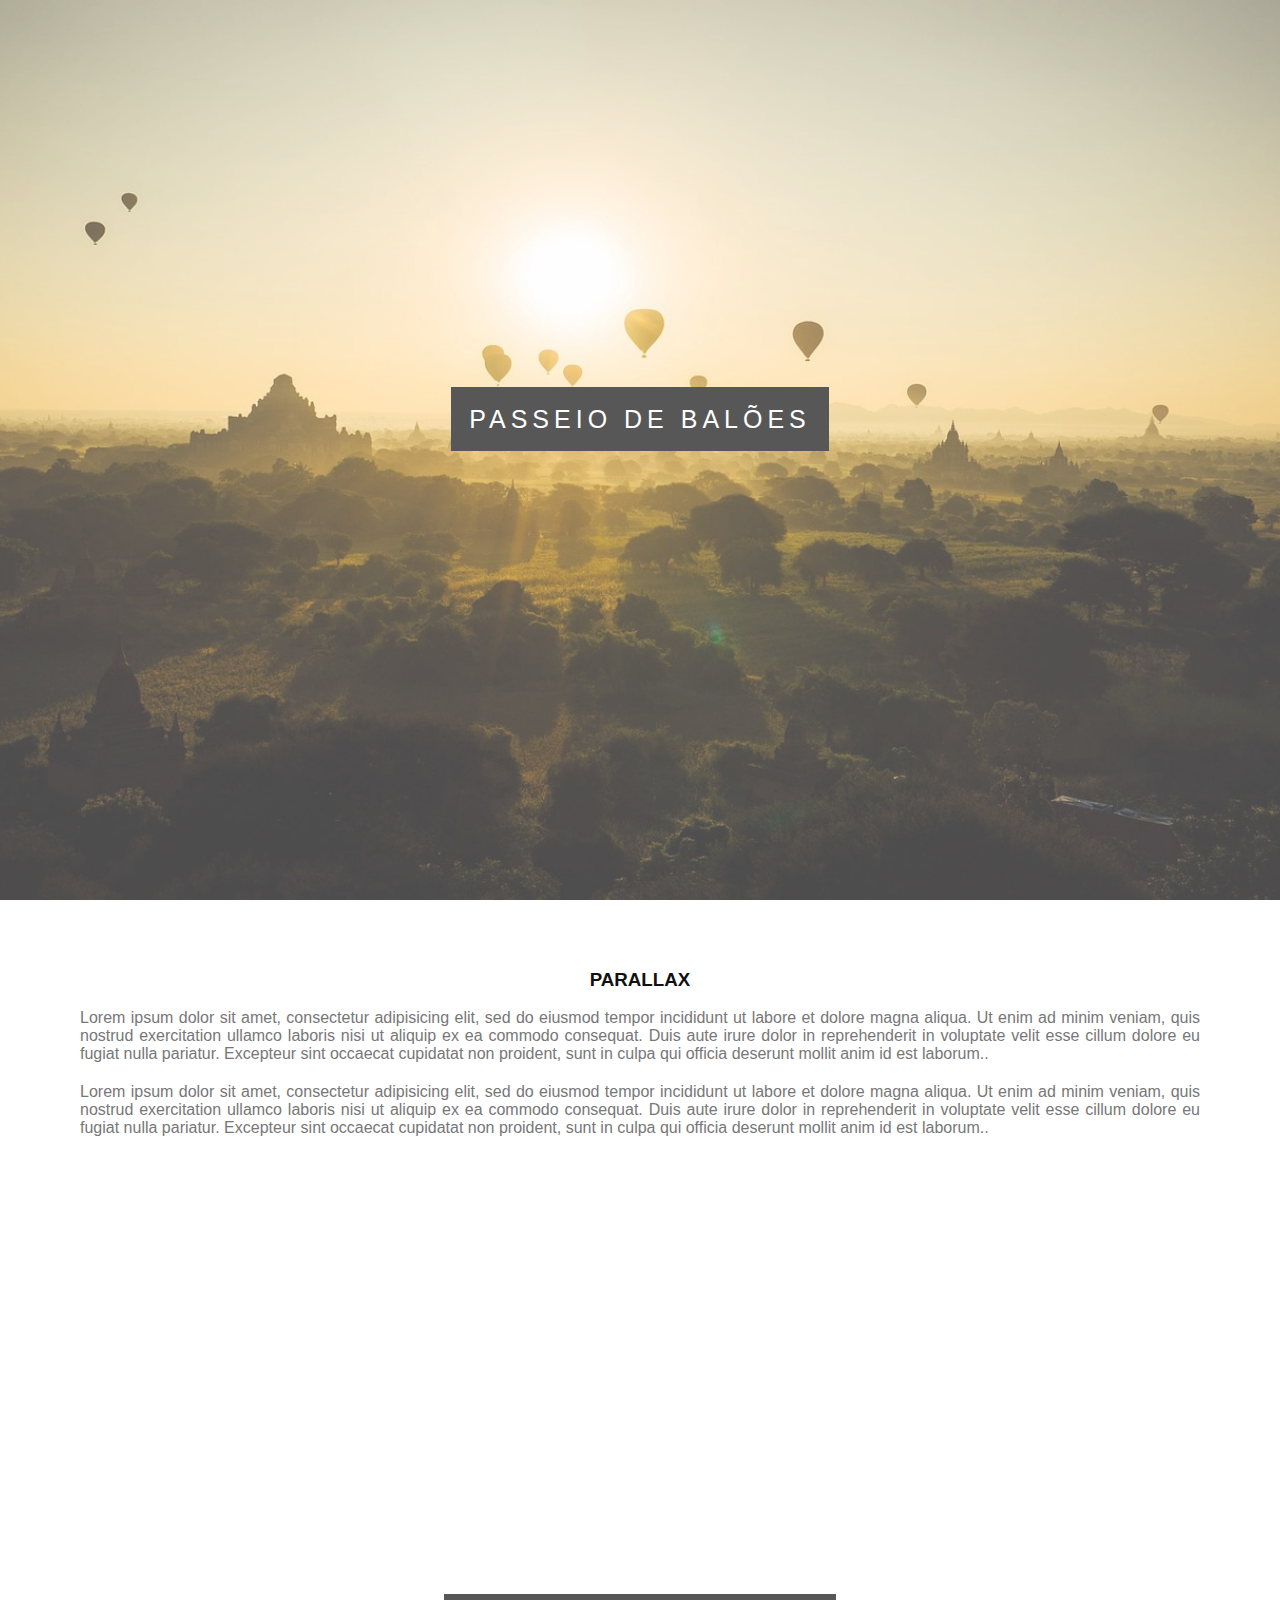
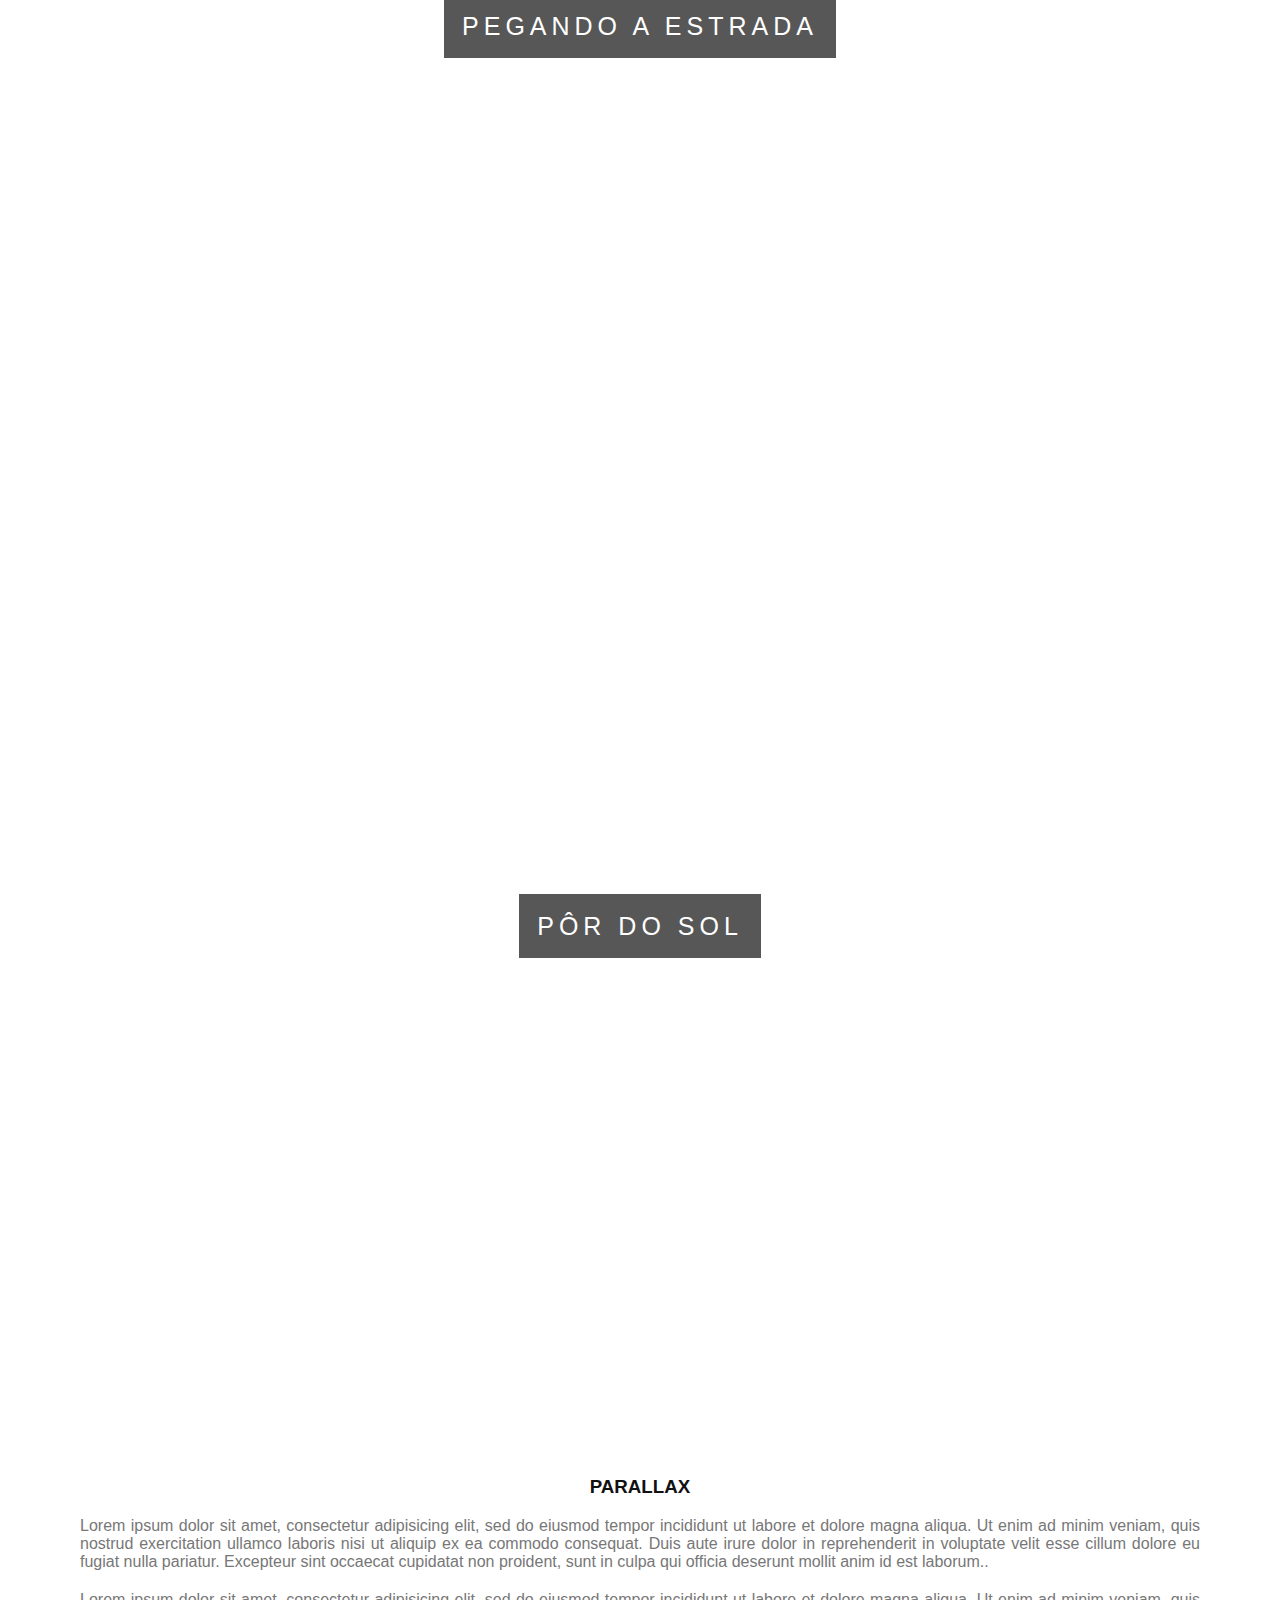
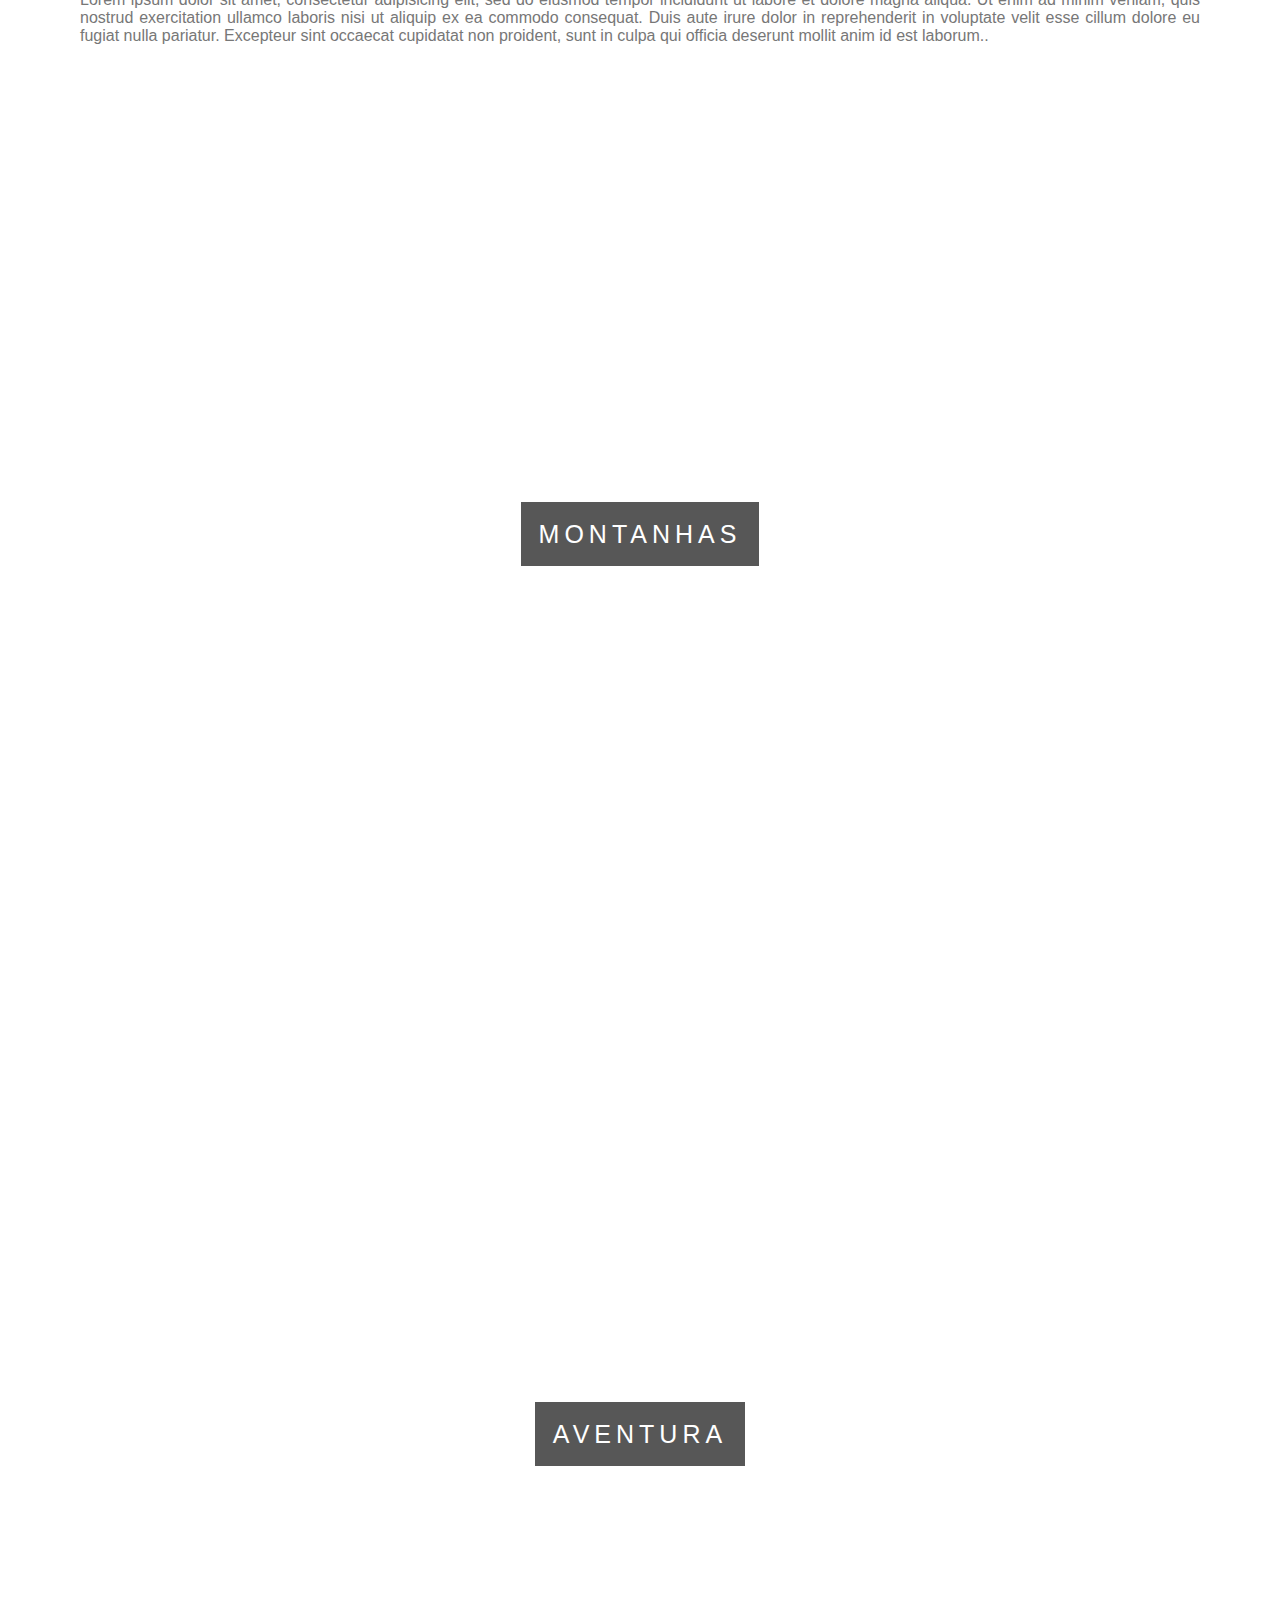
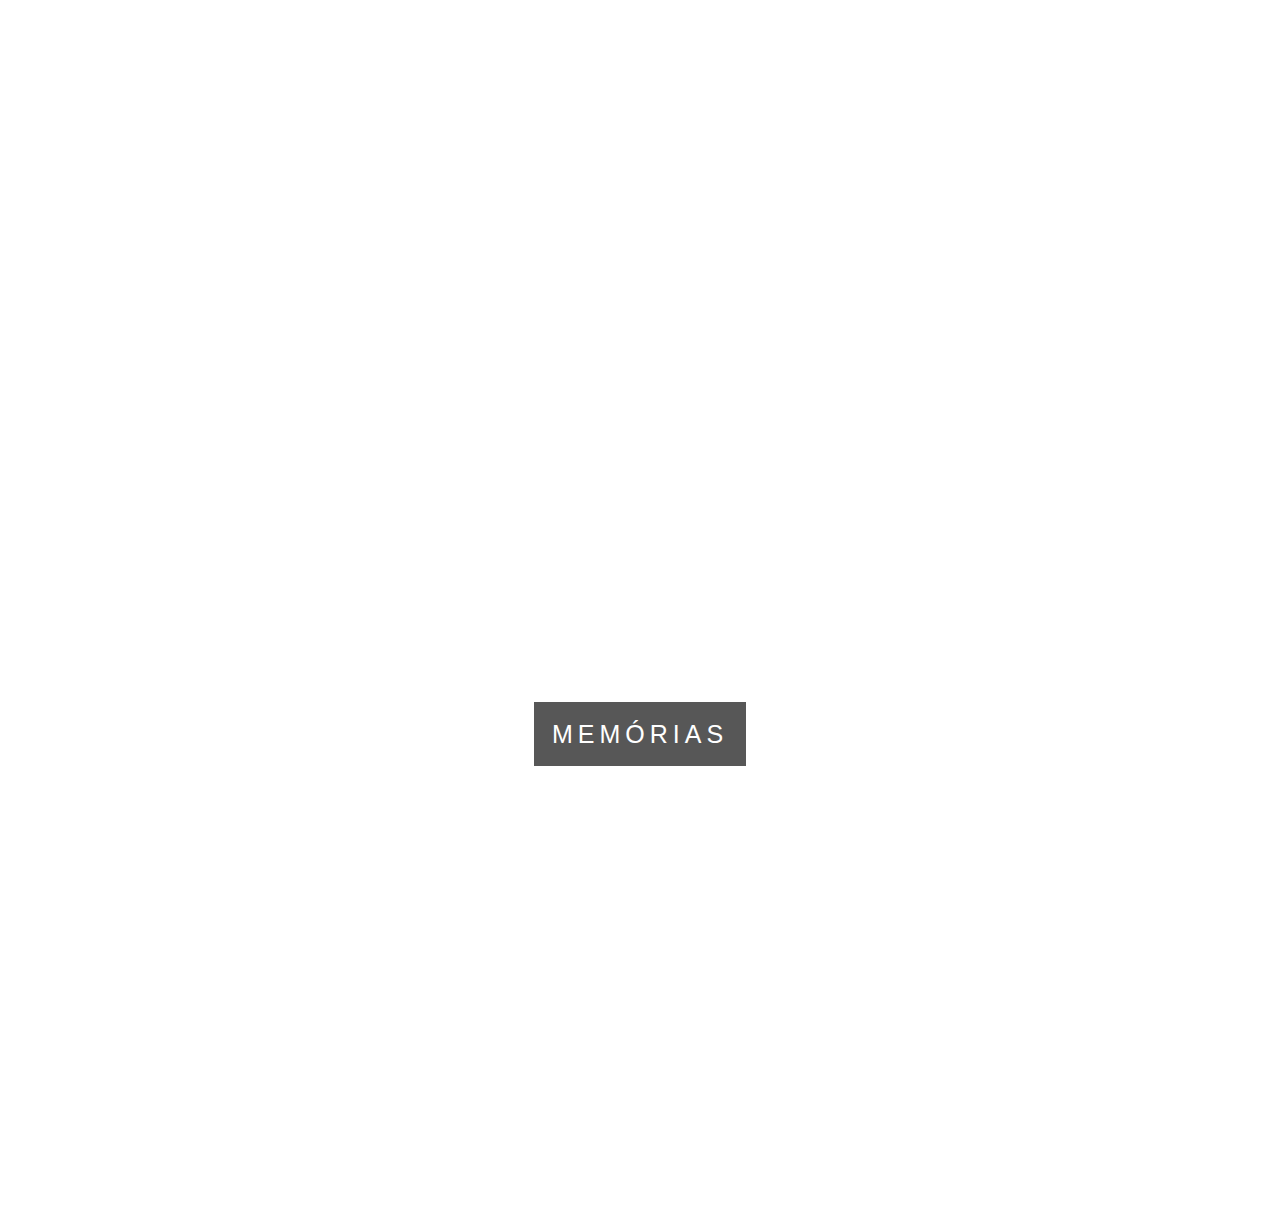
<file: Parallax/index.html>
<!DOCTYPE html>
<html>
<head>
	<meta charset="utf-8">
	<meta name="viewport" content="width=device-width, initial-scale=1">
	<title>Parallax</title>
	<link rel="stylesheet" type="text/css" href="estilo.css">
</head>
<body>

	<div class="caixa1">
	   <div class="conteudo-titulo">
	   	  <span class="titulo">PASSEIO DE BALÕES</span>
	   </div>
    </div>

    <div class="conteudo">
	   <h3>Parallax</h3>

	   <p>
	   	Lorem ipsum dolor sit amet, consectetur adipisicing elit, sed do eiusmod
	   	tempor incididunt ut labore et dolore magna aliqua. Ut enim ad minim veniam,
	   	quis nostrud exercitation ullamco laboris nisi ut aliquip ex ea commodo
	   	consequat. Duis aute irure dolor in reprehenderit in voluptate velit esse
	   	cillum dolore eu fugiat nulla pariatur. Excepteur sint occaecat cupidatat non
	   	proident, sunt in culpa qui officia deserunt mollit anim id est laborum..

	   </p>

	   <p>
	   	Lorem ipsum dolor sit amet, consectetur adipisicing elit, sed do eiusmod
	   	tempor incididunt ut labore et dolore magna aliqua. Ut enim ad minim veniam,
	   	quis nostrud exercitation ullamco laboris nisi ut aliquip ex ea commodo
	   	consequat. Duis aute irure dolor in reprehenderit in voluptate velit esse
	   	cillum dolore eu fugiat nulla pariatur. Excepteur sint occaecat cupidatat non
	   	proident, sunt in culpa qui officia deserunt mollit anim id est laborum..

	   </p>

    </div>

    <div class="caixa2">
	   <div class="conteudo-titulo">
	   	  <span class="titulo">PEGANDO A ESTRADA</span>
	   </div>
    </div>

    <div class="caixa3">
	   <div class="conteudo-titulo">
	   	  <span class="titulo">PÔR DO SOL</span>
	   </div>
    </div>

    <div class="conteudo">
	   <h3>Parallax</h3>

	   <p>
	   	Lorem ipsum dolor sit amet, consectetur adipisicing elit, sed do eiusmod
	   	tempor incididunt ut labore et dolore magna aliqua. Ut enim ad minim veniam,
	   	quis nostrud exercitation ullamco laboris nisi ut aliquip ex ea commodo
	   	consequat. Duis aute irure dolor in reprehenderit in voluptate velit esse
	   	cillum dolore eu fugiat nulla pariatur. Excepteur sint occaecat cupidatat non
	   	proident, sunt in culpa qui officia deserunt mollit anim id est laborum..

	   </p>

	   <p>
	   	Lorem ipsum dolor sit amet, consectetur adipisicing elit, sed do eiusmod
	   	tempor incididunt ut labore et dolore magna aliqua. Ut enim ad minim veniam,
	   	quis nostrud exercitation ullamco laboris nisi ut aliquip ex ea commodo
	   	consequat. Duis aute irure dolor in reprehenderit in voluptate velit esse
	   	cillum dolore eu fugiat nulla pariatur. Excepteur sint occaecat cupidatat non
	   	proident, sunt in culpa qui officia deserunt mollit anim id est laborum..

	   </p>

    </div>

    <div class="caixa4">
	   <div class="conteudo-titulo">
	   	  <span class="titulo">MONTANHAS</span>
	   </div>
    </div>

    <div class="caixa5">
	   <div class="conteudo-titulo">
	   	  <span class="titulo">AVENTURA</span>
	   </div>
    </div>

    <div class="caixa6">
	   <div class="conteudo-titulo">
	   	  <span class="titulo">MEMÓRIAS</span>
	   </div>
    </div>

</body>
</html>
</file>
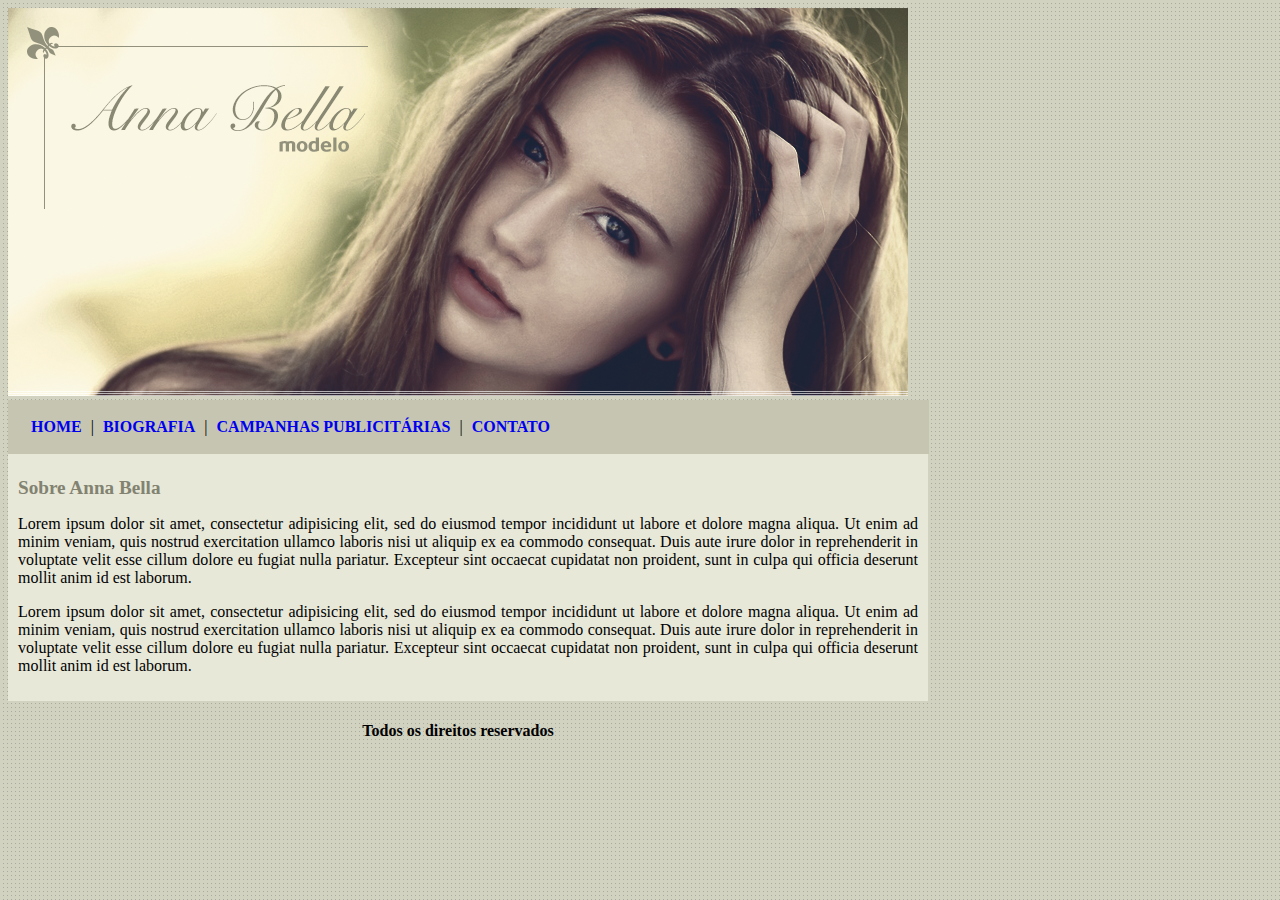
<file: Projeto Anabella/index.html>
<!DOCTYPE html>
<html>
<head>
	<meta charset="utf-8">
	<meta name="viewport" content="width=device-width, initial-scale=1">
	<title>Anna Bella Oficial</title>
	<link rel="stylesheet" type="text/css" href="estilo.css">
</head>
<body>

	<div id="principal">

		<img src="imagens/capa.png">

		<div id="menu">

			<a href="index.html">HOME</a>  |

			<a href="biografia.html">BIOGRAFIA</a>  |

			<a href="campanhas.html">CAMPANHAS PUBLICITÁRIAS</a>  |

			<a href="contato.html">CONTATO</a>  

		</div>

		<div id="conteudo">
			
			<h1>
				Sobre Anna Bella
			</h1>

			<p>
				Lorem ipsum dolor sit amet, consectetur adipisicing elit, sed do eiusmod
				tempor incididunt ut labore et dolore magna aliqua. Ut enim ad minim veniam,
				quis nostrud exercitation ullamco laboris nisi ut aliquip ex ea commodo
				consequat. Duis aute irure dolor in reprehenderit in voluptate velit esse
				cillum dolore eu fugiat nulla pariatur. Excepteur sint occaecat cupidatat non
				proident, sunt in culpa qui officia deserunt mollit anim id est laborum.
		    </p>

		    <p>
				Lorem ipsum dolor sit amet, consectetur adipisicing elit, sed do eiusmod
				tempor incididunt ut labore et dolore magna aliqua. Ut enim ad minim veniam,
				quis nostrud exercitation ullamco laboris nisi ut aliquip ex ea commodo
				consequat. Duis aute irure dolor in reprehenderit in voluptate velit esse
				cillum dolore eu fugiat nulla pariatur. Excepteur sint occaecat cupidatat non
				proident, sunt in culpa qui officia deserunt mollit anim id est laborum.
		    </p>

		</div>

	</div>


	<div id="footer">
		
		<h4 class="centralizar">
			Todos os direitos reservados
		</h4>
	</div>
</body>
</html>
</file>
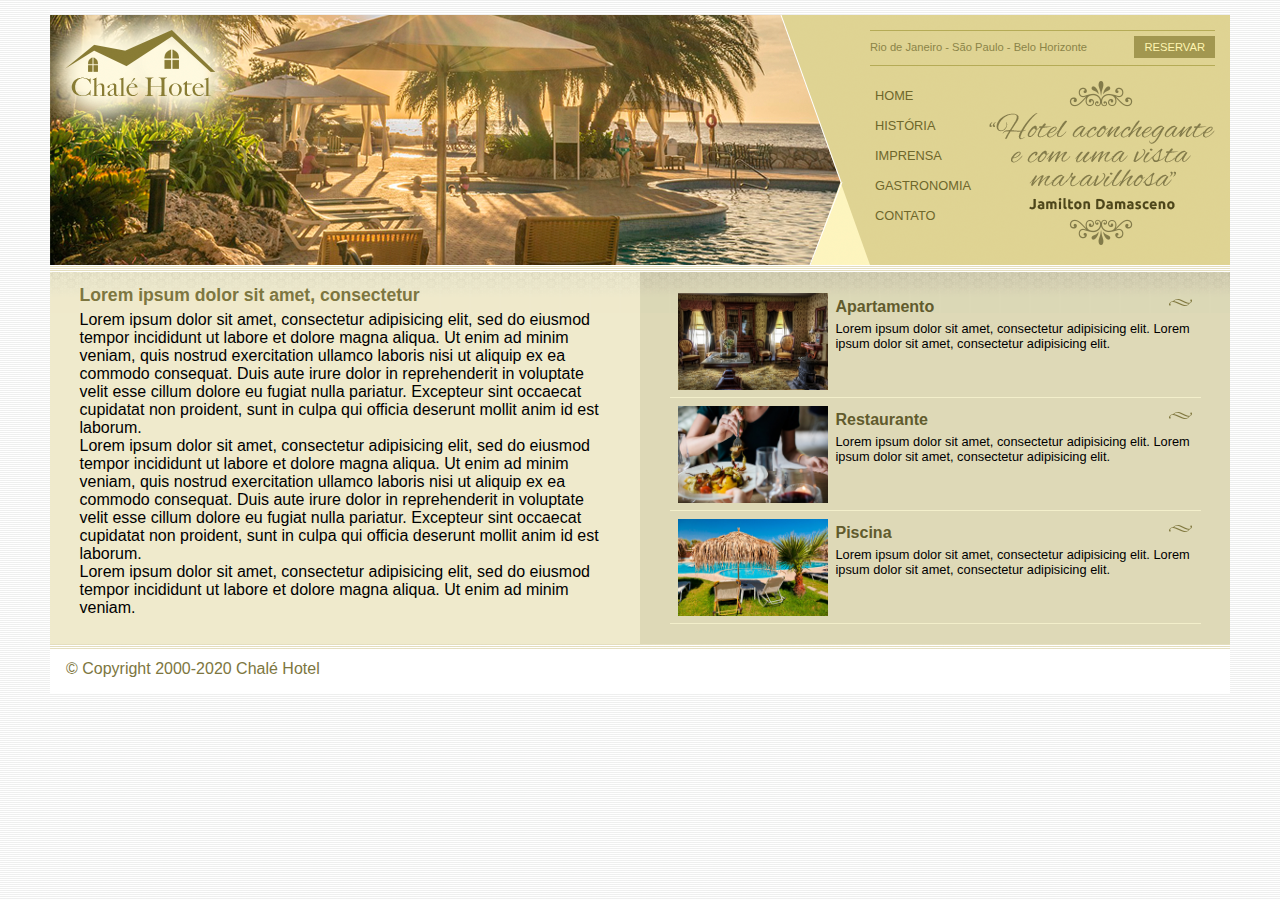
<file: Projeto Chalé Hotel/index.html>
<!DOCTYPE html>
<html>
<head>
	<meta charset="utf-8">
	<meta name="viewport" content="width=device-width, initial-scale=1">
	<title>Chalé Hotel</title>
	<link rel="stylesheet" type="text/css" href="estilo.css">
</head>
<body>
    <!--Início container-->
	<div id="container">

		<!--Início topo-->
		<div id="topo">

			<div id="area-logo"><!--Início logo-->
				<h1 class="logo">
					<a href="">Chalé Hotel</a>
				</h1>
			</div><!--Fim logo-->

			<div id="area-menu"><!--Início menu-->
				<div id="conteudo-menu">

					<div id="menu-locais">
						<span class="locais">
							Rio de Janeiro - São Paulo - Belo Horizonte
						</span>
						<a class="reserva" href="">Reservar</a>
						<div style="clear: both"></div>
					</div>

					<div id="menu">

						<ul id="navegacao">

							<li><a href="">Home</a></li>
							<li><a href="">História</a></li>
							<li><a href="">Imprensa</a></li>
							<li><a href="">Gastronomia</a></li>
							<li><a href="">Contato</a></li>
							
						</ul>

						<img class="depoimento" src="imagens/depoimento.png">
					</div>

				</div>
			</div><!--Fim menu-->

		</div><!--Fim topo-->

		<div id="area-principal"><!--Início area principal-->
			<div class="conteudo">
				<h2>
					Lorem ipsum dolor sit amet, consectetur 
				</h2>

				<p>
					Lorem ipsum dolor sit amet, consectetur adipisicing elit, sed do eiusmod
					tempor incididunt ut labore et dolore magna aliqua. Ut enim ad minim veniam,
					quis nostrud exercitation ullamco laboris nisi ut aliquip ex ea commodo
					consequat. Duis aute irure dolor in reprehenderit in voluptate velit esse
					cillum dolore eu fugiat nulla pariatur. Excepteur sint occaecat cupidatat non
					proident, sunt in culpa qui officia deserunt mollit anim id est laborum.
				</p>

				<p>
					Lorem ipsum dolor sit amet, consectetur adipisicing elit, sed do eiusmod
					tempor incididunt ut labore et dolore magna aliqua. Ut enim ad minim veniam,
					quis nostrud exercitation ullamco laboris nisi ut aliquip ex ea commodo
					consequat. Duis aute irure dolor in reprehenderit in voluptate velit esse
					cillum dolore eu fugiat nulla pariatur. Excepteur sint occaecat cupidatat non
					proident, sunt in culpa qui officia deserunt mollit anim id est laborum.
				</p>

				<p>
					Lorem ipsum dolor sit amet, consectetur adipisicing elit, sed do eiusmod
					tempor incididunt ut labore et dolore magna aliqua. Ut enim ad minim veniam.
				</p>

			</div>
		</div><!--Fim area principal-->

		<div id="area-lateral"><!--Inicio area lateral-->
			<div class="conteudo">

				<ul id="beneficios">

					<li>
						<a href="">
							<img src="imagens/apartamento.jpg" width="150" alt="apartamento">
							<h3>Apartamento</h3>
							<p>Lorem ipsum dolor sit amet, consectetur adipisicing elit. Lorem ipsum dolor sit amet, consectetur adipisicing elit.</p>
						</a>
					</li>

					<li>
						<a href="">
							<img src="imagens/restaurante.jpg" width="150" alt="restaurante">
							<h3>Restaurante</h3>
							<p>Lorem ipsum dolor sit amet, consectetur adipisicing elit. Lorem ipsum dolor sit amet, consectetur adipisicing elit.</p>
						</a>
					</li>

					<li>
						<a href="">
							<img src="imagens/piscina.jpg" width="150" alt="piscina">
							<h3>Piscina</h3>
							<p>Lorem ipsum dolor sit amet, consectetur adipisicing elit. Lorem ipsum dolor sit amet, consectetur adipisicing elit.</p>
						</a>
					</li>

				</ul>

			</div>
		</div><!--Fim area lateral-->

		<div id="rodape">
			<span>
				&copy; Copyright 2000-2020 Chalé Hotel
			</span>
		</div>
		
	</div><!--Fim container-->


</body>
</html>
</file>
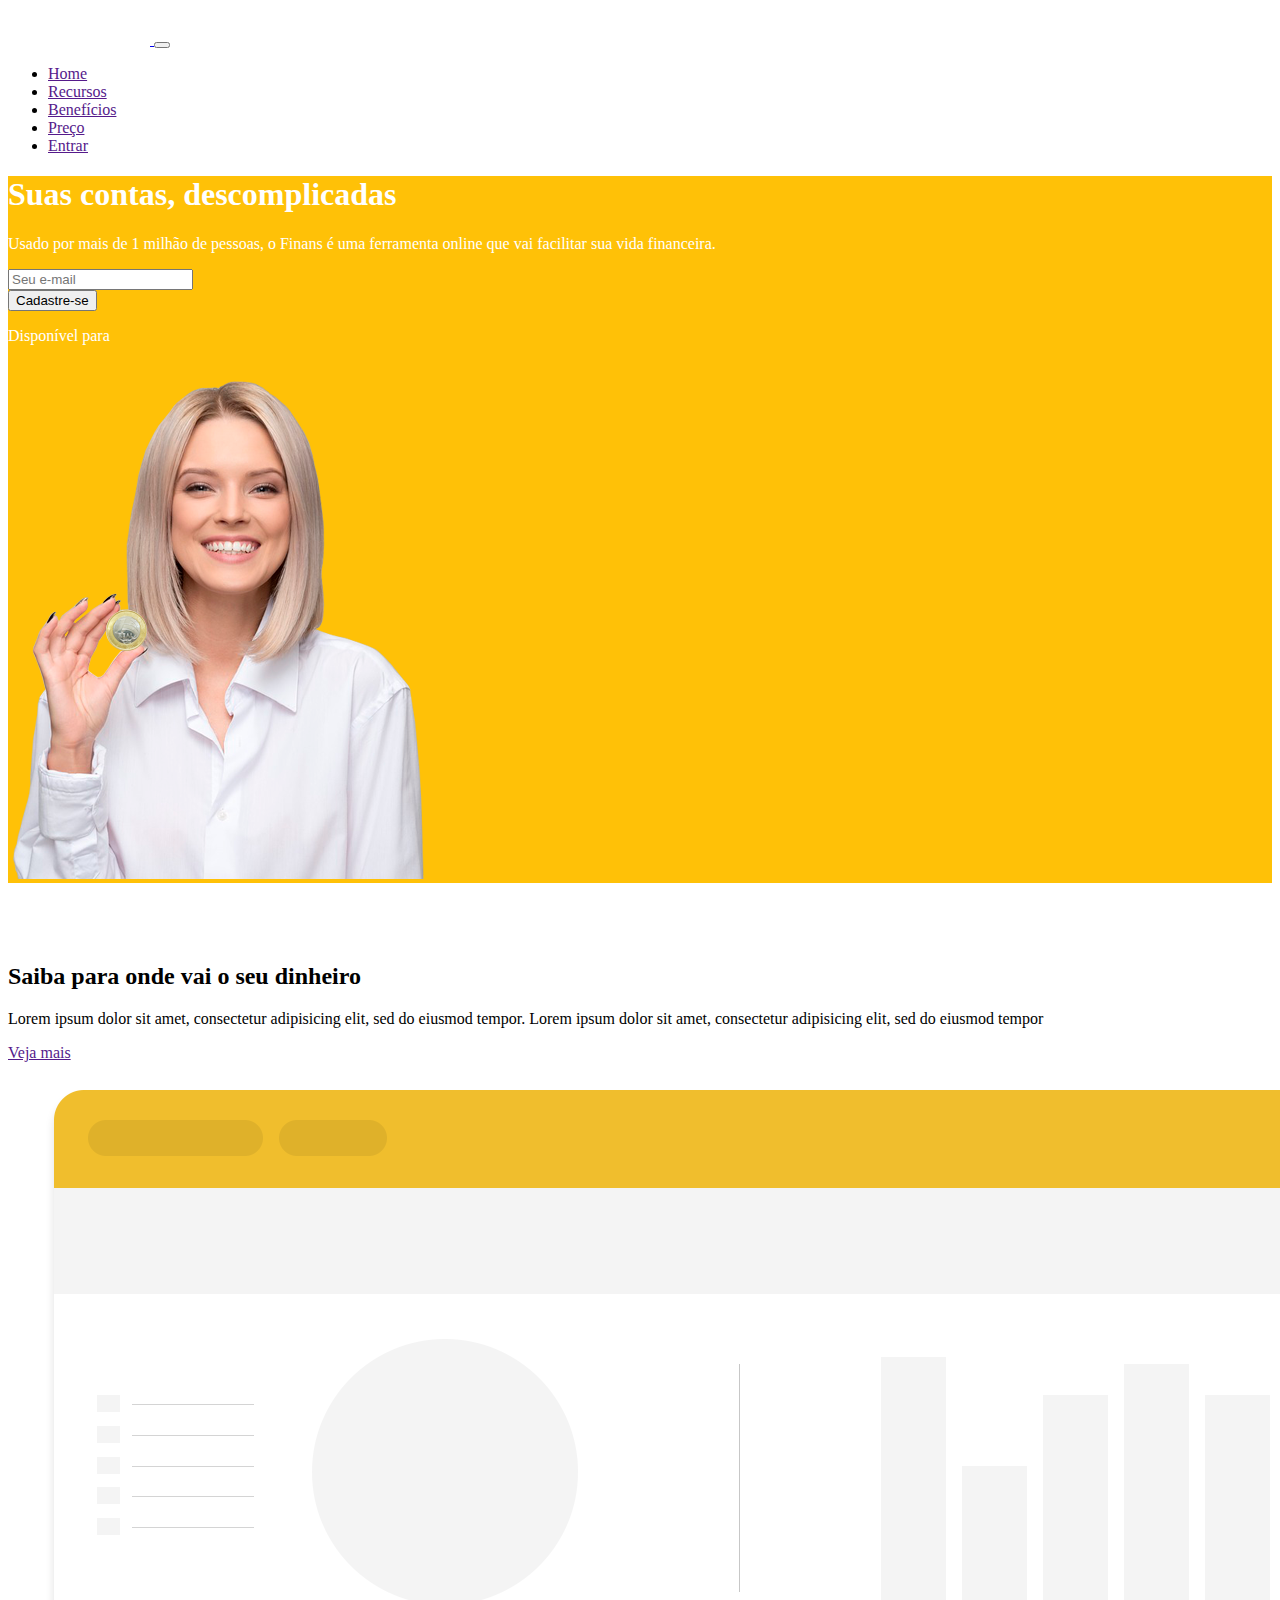
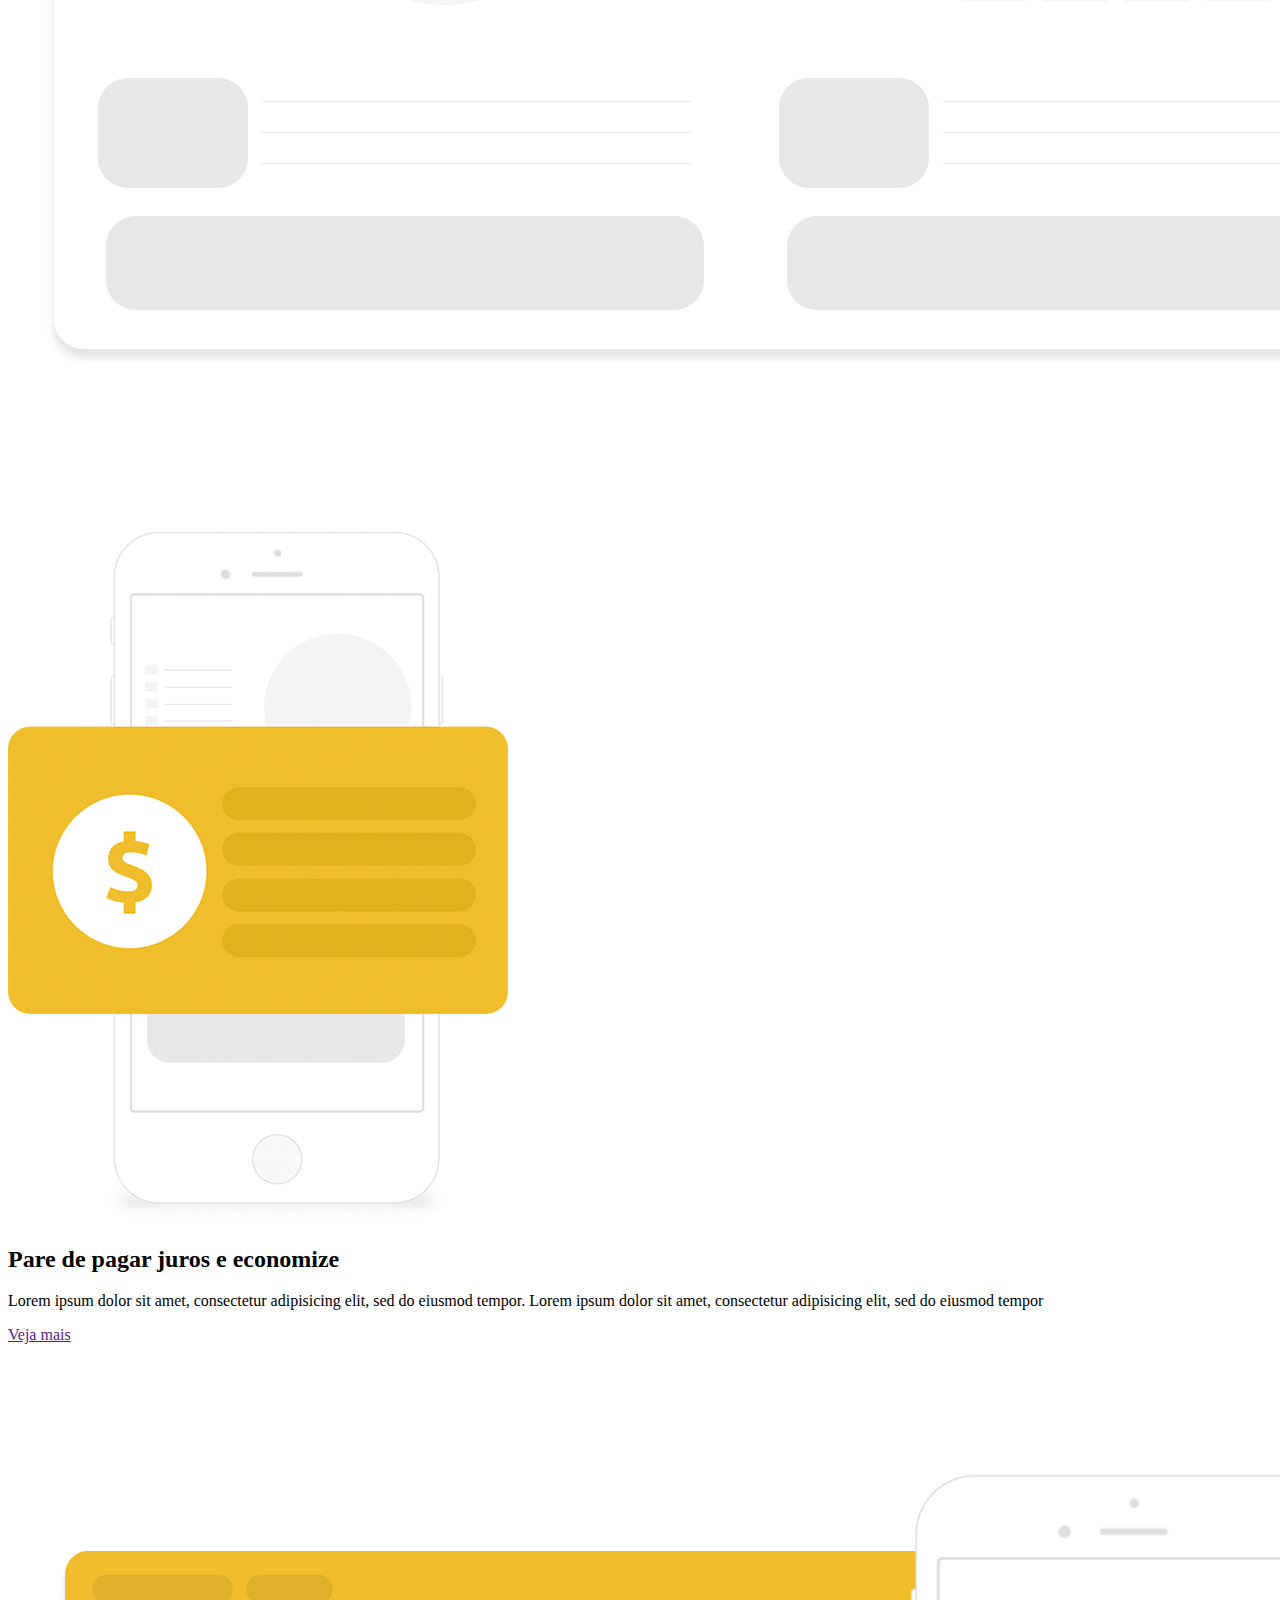
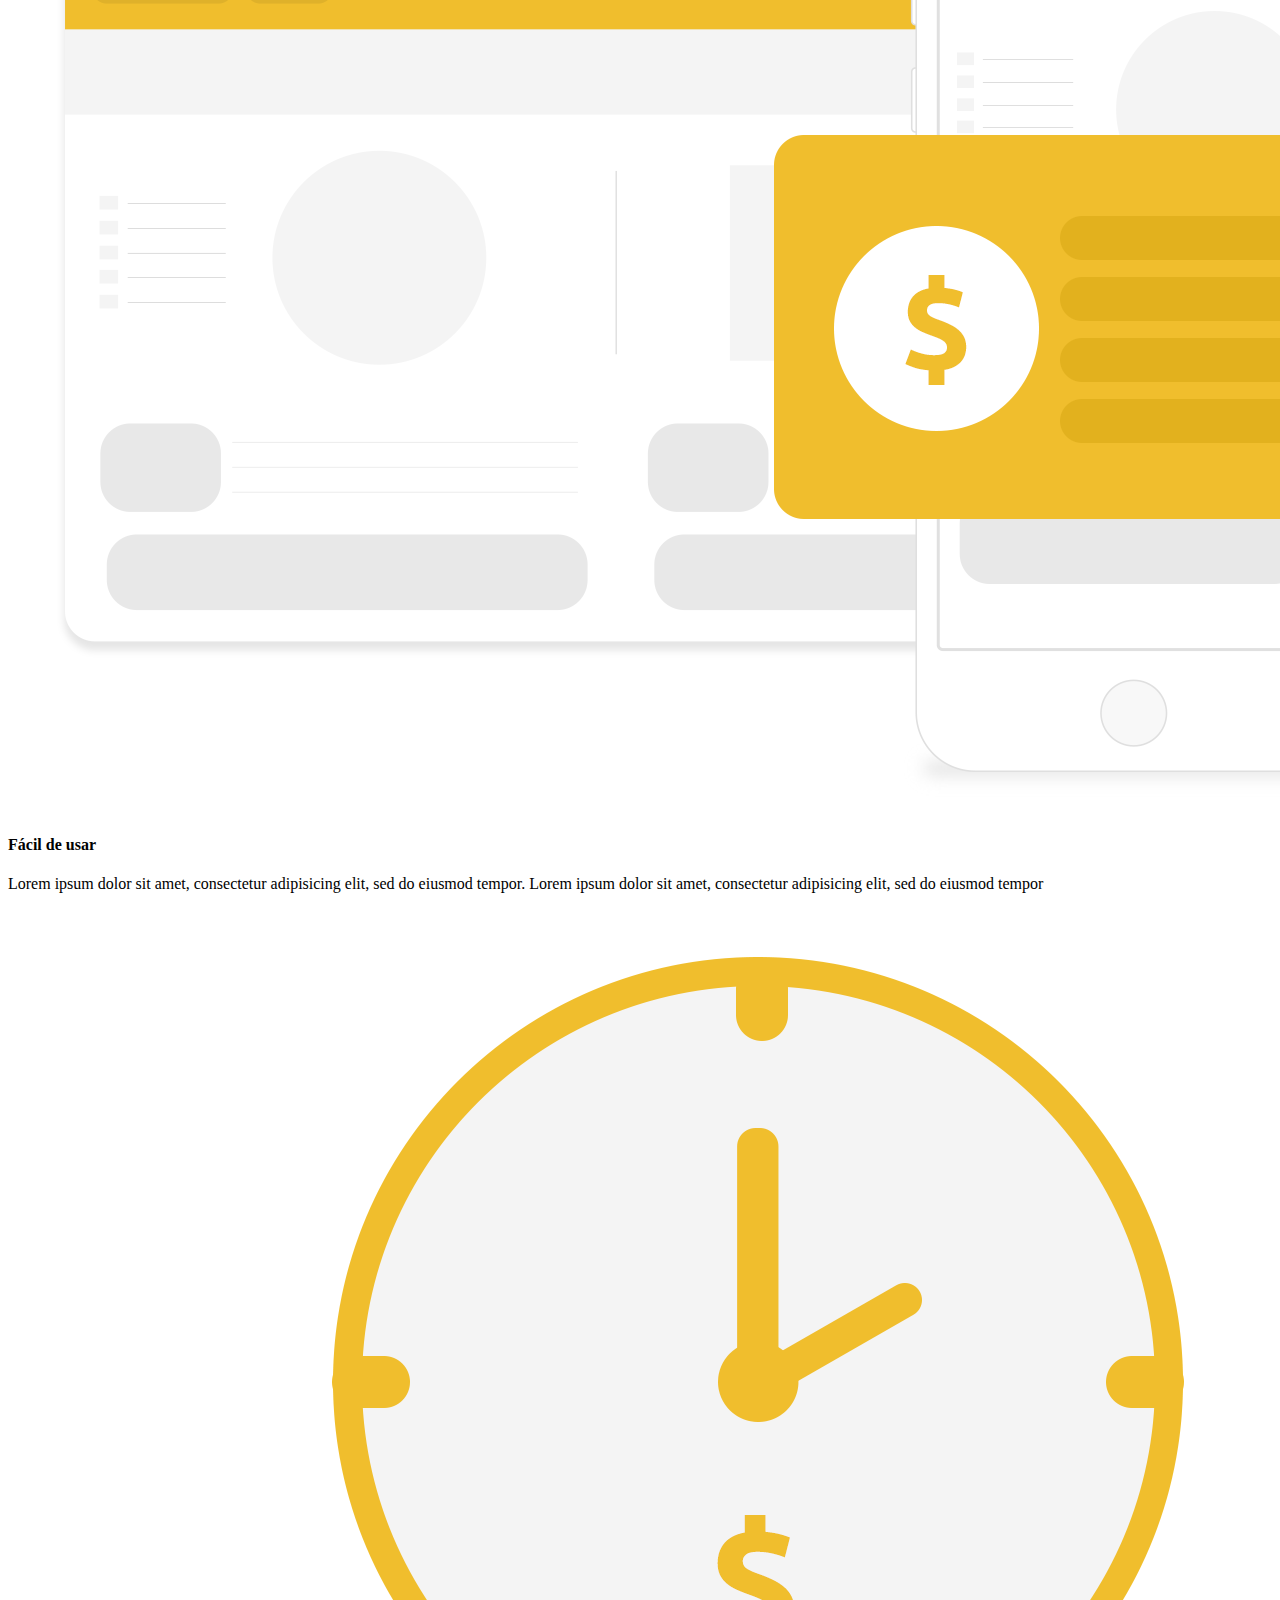
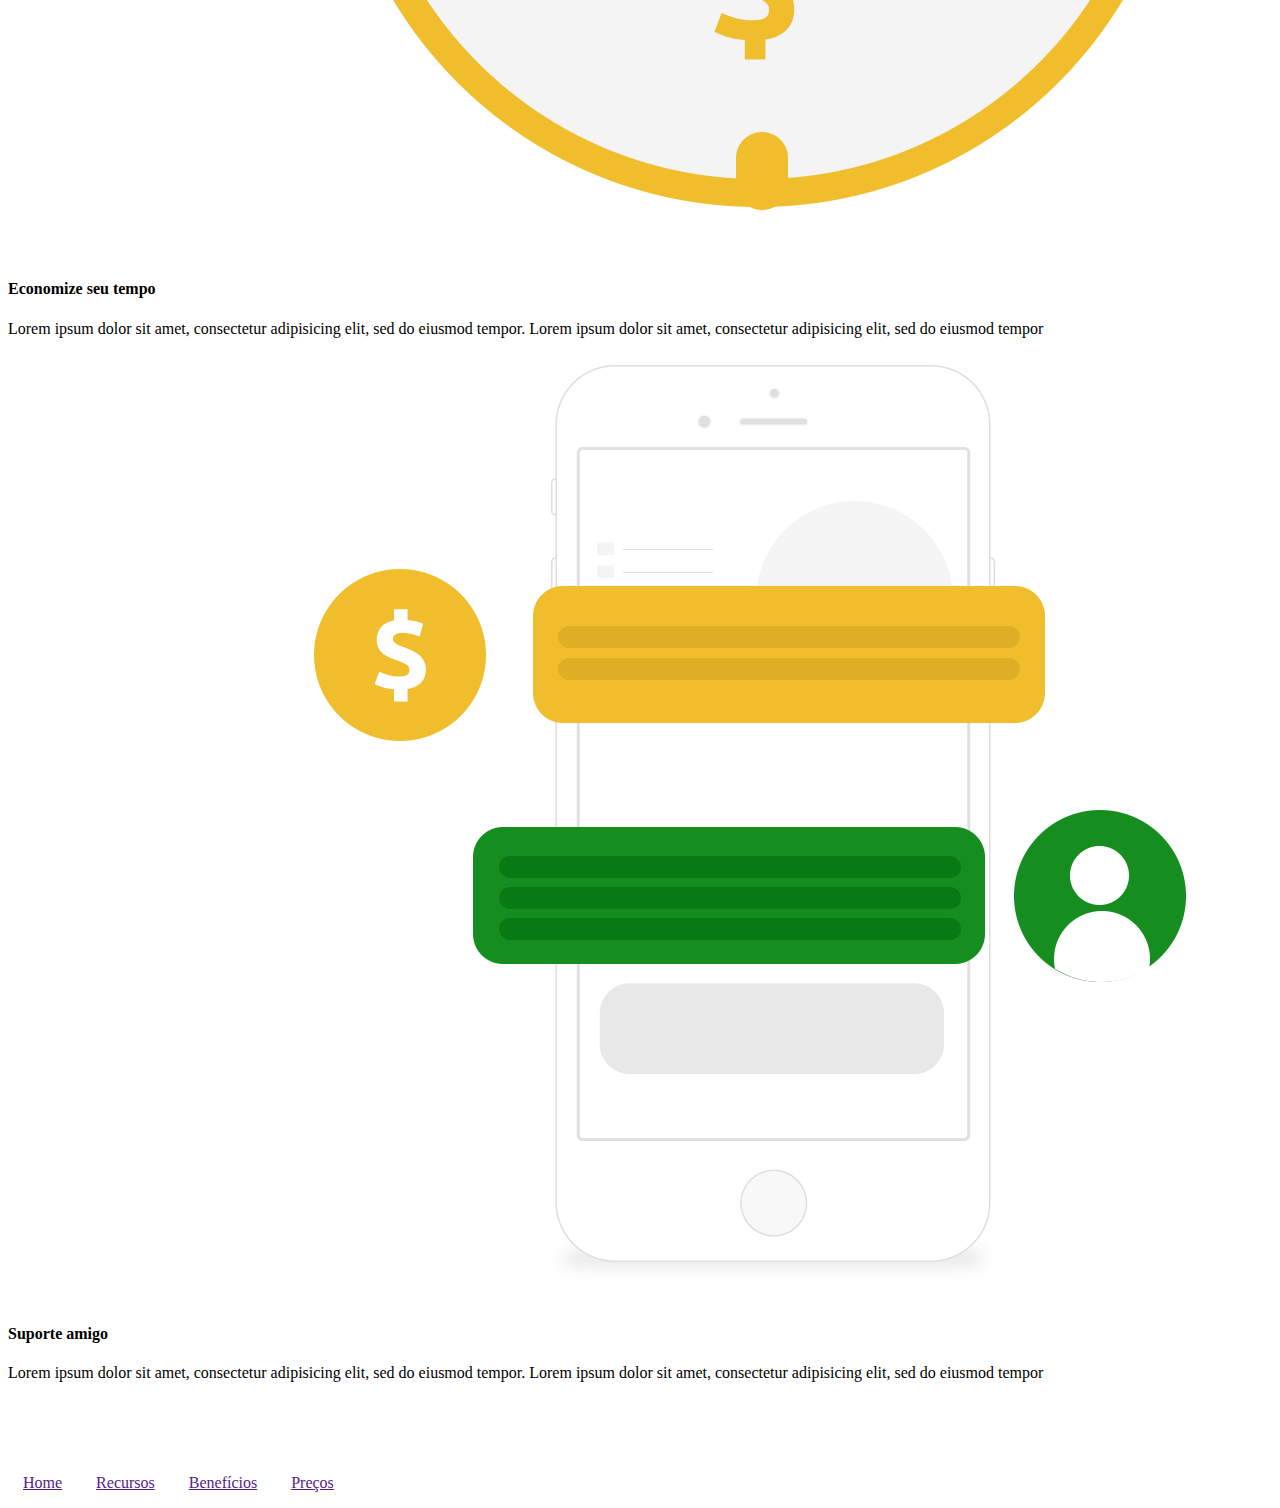
<file: Projeto Finans/index.html>
<!DOCTYPE html>
<html lang="pt-br">
  <head>
    <!-- Meta tags Obrigatórias -->
    <meta charset="utf-8">
    <meta name="viewport" content="width=device-width, initial-scale=1, shrink-to-fit=no">

    <!-- Bootstrap CSS -->
    <link rel="stylesheet" href="https://stackpath.bootstrapcdn.com/bootstrap/4.1.3/css/bootstrap.min.css" integrity="sha384-MCw98/SFnGE8fJT3GXwEOngsV7Zt27NXFoaoApmYm81iuXoPkFOJwJ8ERdknLPMO" crossorigin="anonymous">

    <!-- Font awesome -->
    <link rel="stylesheet" href="https://use.fontawesome.com/releases/v5.3.1/css/all.css" integrity="sha384-MCw98/SFnGE8fJT3GXwE0ngsV7Zt27NXFoaoApmYm81iuXoPkF0JwJ8ERdknLPM0" crossorigin="anonymous">

    <!-- Estilo customizado -->
    <link rel="stylesheet" type="text/css" href="estilo.css">

    <title>Finans - finanças pessoais</title>
  </head>
  <body>

    <header><!--Início cabeçalho-->
      <nav class="navbar navbar-expand-sm navbar-light bg-warning">
        <div class="container">
          
          <a href="#" class="navbar-brand">
            <img src="imagens/logo.png" width="142">
          </a>

          <button class="navbar-toggler" data-toggle="collapse" data-target="#nav-principal">
            <span class="navbar-toggler-icon"></span>
          </button>

          <div class="collapse navbar-collapse" id="nav-principal">
            <ul class="navbar-nav ml-auto">
              <li class="nav-item">
                <a href="" class="nav-link">Home</a>
              </li>
              <li class="nav-item">
                <a href="" class="nav-link">Recursos</a>
              </li>
              <li class="nav-item">
                <a href="" class="nav-link">Benefícios</a>
              </li>
              <li class="nav-item">
                <a href="" class="nav-link">Preço</a>
              </li>
              <li class="nav-item">
                <a href="" class="btn btn-outline-light ml-4">Entrar</a>
              </li>
            </ul>

          </div>

        </div>

      </nav>

    </header><!--Fim cabeçalho-->

    <section id="home"><!--Início seção home--->
      <div class="container">
        <div class="row">
          <div class="col-md-6 d-flex"><!--início textos da seção-->
            <div class="align-self-center">
              <h1 class="display-4">Suas contas, descomplicadas</h1>
              <p>
                Usado por mais de 1 milhão de pessoas, o Finans é uma ferramenta online que vai facilitar sua vida financeira.
              </p>

              <form class="mt-4 mb-4">
                <div class="input-group input-group-lg">
                  <input type="text" placeholder="Seu e-mail" class="form-control">
                  <div class="input-group-append">
                    <button type="button" class="btn btn-primary">Cadastre-se</button>
                  </div>
                </div>
              </form>

              <p>Disponível para
                <a href="" class="btn btn-outline-light">
                  <i class="fab fa-android fa-lg"></i>
                </a>
                <a href="" class="btn btn-outline-light">
                  <i class="fab fa-apple"></i>
                </a>
              </p>

            </div>
          </div><!-- fim textos da seção-->
          <div class="col-md-6 d-none d-md-block">
            <img src="imagens/capa-mulher.png">
          </div>
          
        </div>
      </div>
    </section><!--Fim seção home--->

    <section class="caixa"><!--Início seção saiba--->
      <div class="container">
        <div class="row">
          <div class="col-md-6 d-flex">
            <div class="align-self-center">
              <h2>Saiba para onde vai o seu dinheiro</h2>
              <p>
                Lorem ipsum dolor sit amet, consectetur adipisicing elit, sed do eiusmod
                tempor. Lorem ipsum dolor sit amet, consectetur adipisicing elit, sed do eiusmod
                tempor
              </p>
              <a href="" class="btn btn-primary">Veja mais</a>
            </div>
          </div>
          <div class="col-md-6">
            <img src="imagens/saiba.png" class="img-fluid">
          </div>
        </div>
      </div>
    </section><!--Fim seção saiba--->

    <section class="caixa"><!--Início seção juros--->
      <div class="container">
        <div class="row">
          <div class="col-md-6">
            <img src="imagens/juros.png" class="img-fluid">
          </div>
          <div class="col-md-6 d-flex">
            <div class="align-self-center">
              <h2>Pare de pagar juros e economize</h2>
              <p>
                Lorem ipsum dolor sit amet, consectetur adipisicing elit, sed do eiusmod
                tempor. Lorem ipsum dolor sit amet, consectetur adipisicing elit, sed do eiusmod
                tempor
              </p>
              <a href="" class="btn btn-primary">Veja mais</a>
            </div>
          </div>
        </div>
      </div>
    </section><!--Fim seção juros--->

    <section class="caixa"><!--Início seção recursos--->
      <div class="container">
        <div class="row">
          <div class="col-md-4">
            <img src="imagens/facil.png" class="img-fluid">
            <h4>Fácil de usar</h4>
            <p>
                Lorem ipsum dolor sit amet, consectetur adipisicing elit, sed do eiusmod
                tempor. Lorem ipsum dolor sit amet, consectetur adipisicing elit, sed do eiusmod
                tempor
              </p>
          </div>
          <div class="col-md-4">
            <img src="imagens/economize.png" class="img-fluid">
            <h4>Economize seu tempo</h4>
            <p>
                Lorem ipsum dolor sit amet, consectetur adipisicing elit, sed do eiusmod
                tempor. Lorem ipsum dolor sit amet, consectetur adipisicing elit, sed do eiusmod
                tempor
              </p>
          </div>
          <div class="col-md-4">
            <img src="imagens/suporte.png" class="img-fluid">
            <h4>Suporte amigo</h4>
            <p>
                Lorem ipsum dolor sit amet, consectetur adipisicing elit, sed do eiusmod
                tempor. Lorem ipsum dolor sit amet, consectetur adipisicing elit, sed do eiusmod
                tempor
              </p>
          </div>
        </div>
      </div>
    </section><!--Fim seção recursos--->

    <footer class="mt-4 mb-4">
      <div class="container">
        <div class="row">
          <div class="col-md-8">
            <p>
              <a href="">Home</a>
              <a href="">Recursos</a>
              <a href="">Benefícios</a>
              <a href="">Preços</a>
            </p>
          </div>
          <div class="col-md-4"></div>
        </div>
      </div>
    </footer>

    <!-- JavaScript (Opcional) -->
    <!-- jQuery primeiro, depois Popper.js, depois Bootstrap JS -->
    <script src="https://code.jquery.com/jquery-3.3.1.slim.min.js" integrity="sha384-q8i/X+965DzO0rT7abK41JStQIAqVgRVzpbzo5smXKp4YfRvH+8abtTE1Pi6jizo" crossorigin="anonymous"></script>
    <script src="https://cdnjs.cloudflare.com/ajax/libs/popper.js/1.14.3/umd/popper.min.js" integrity="sha384-ZMP7rVo3mIykV+2+9J3UJ46jBk0WLaUAdn689aCwoqbBJiSnjAK/l8WvCWPIPm49" crossorigin="anonymous"></script>
    <script src="https://stackpath.bootstrapcdn.com/bootstrap/4.1.3/js/bootstrap.min.js" integrity="sha384-ChfqqxuZUCnJSK3+MXmPNIyE6ZbWh2IMqE241rYiqJxyMiZ6OW/JmZQ5stwEULTy" crossorigin="anonymous"></script>
  </body>
</html>
</file>
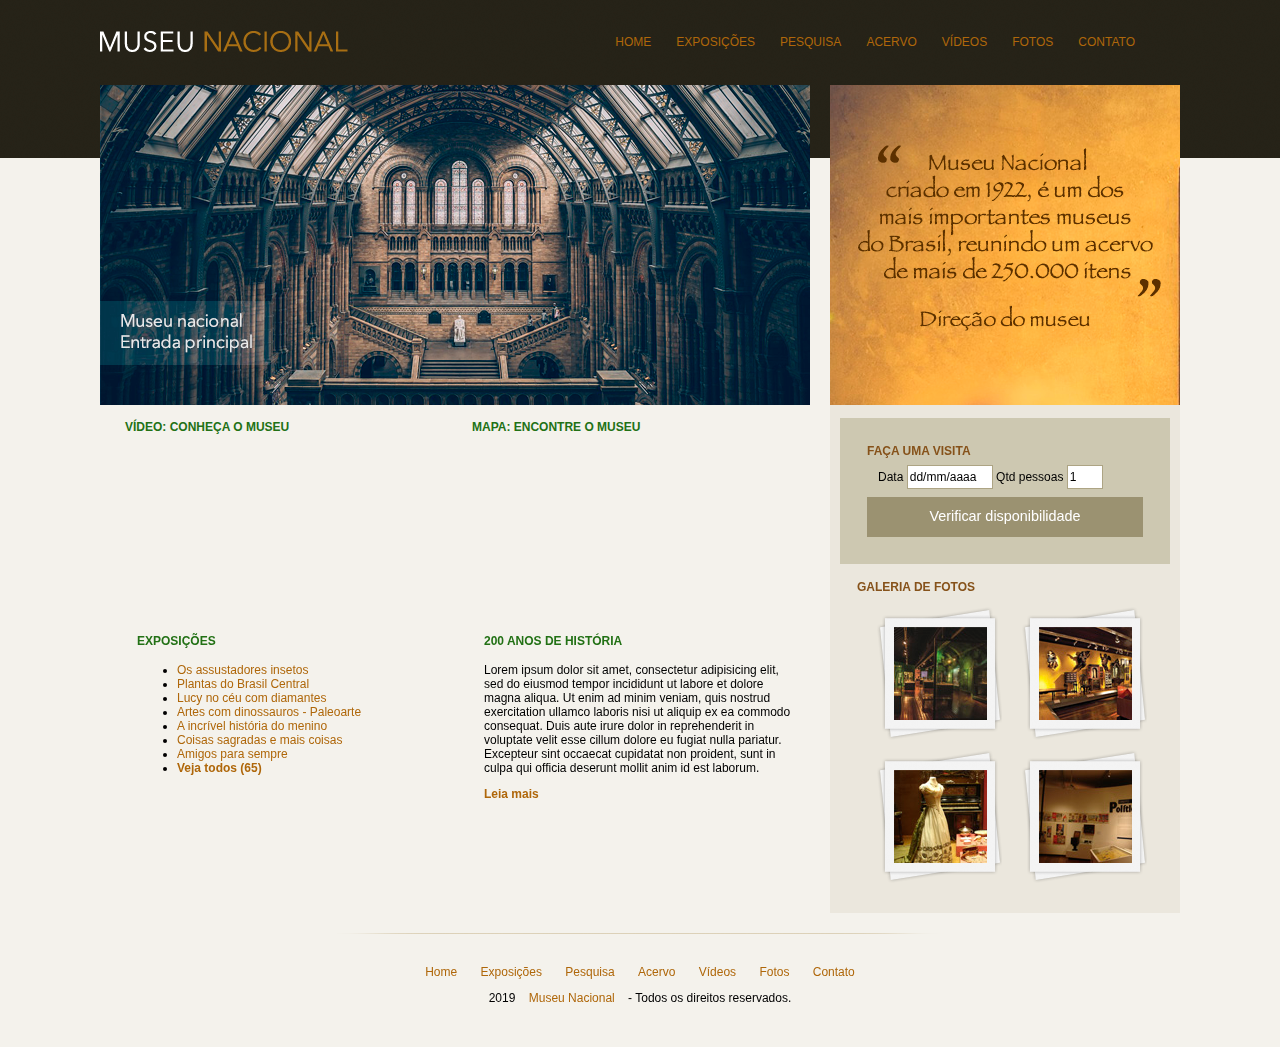
<file: Projeto Museu Nacional/index.html>
<!DOCTYPE html>
<html>
<head>
	<meta charset="utf-8">
	<meta name="viewport" content="width=device-width, initial-scale=1">
	<title>Museu Nacional</title>

	<!--Normalize CSS-->
	<link rel="stylesheet" type="text/css" href="normalize.css">

	<!--Estilo customizado-->
	<link rel="stylesheet" type="text/css" href="estilo.css">

	<!--[if lt IE 9]>
		<script src="https://cdnjs.cloudflare.com/ajax/libs/html5shiv/3.7.3/html5shiv-printshiv.js" integrity="sha512-kvbHKHtR0/vWvOYkfthvwJx+/QhRY1TCF5Xd9keNhB1CENeowAW0RpbfyLWjN5+6483burKetEhjpkT0jNp1LQ==" crossorigin="anonymous" referrerpolicy="no-referrer"></script>
	<![endif]-->

</head>
<body>

	<div id="container"><!--Início Container-->
		
		<header><!--Início header-->
			
			<div id="logo">
				<h1><a href="">Museu Nacional</a></h1>
			</div>

			<nav><!--Início barra de navegação-->
			    <ul>
					<li><a href="">Home</a></li>
					<li><a href="">Exposições</a></li>
					<li><a href="">Pesquisa</a></li>
					<li><a href="">Acervo</a></li>
					<li><a href="">Vídeos</a></li>
					<li><a href="">Fotos</a></li>
					<li><a href="">Contato</a></li>
				</ul>
			</nav><!--Fim barra de navegação-->

		</header><!--Fim header-->

		<div id="principal"><!--Início principal-->

			<div id="conteudo"><!--Inicio conteúdo-->
				<section id="capa">
				    <img src="imagens/museu.png">	
				</section>

				<section id="postagens">

					<article id="video">

						<h3>Vídeo: Conheça o museu</h3>
						<iframe width="310" height="170" src="https://www.youtube.com/embed/RGUYb-hivrc" title="YouTube video player" frameborder="0" allow="accelerometer; autoplay; clipboard-write; encrypted-media; gyroscope; picture-in-picture" allowfullscreen></iframe>
						
					</article>

					<article id="mapa">
						
						<h3>Mapa: Encontre o museu</h3>
						<iframe src="https://www.google.com/maps/embed?pb=!1m18!1m12!1m3!1d3675.206445593997!2d-43.22871758556032!3d-22.905755043591633!2m3!1f0!2f0!3f0!3m2!1i1024!2i768!4f13.1!3m3!1m2!1s0x997e58a085b7af%3A0x4d11e9a933d38ce3!2sMuseu%20Nacional%20-%20UFRJ!5e0!3m2!1spt-BR!2sbr!4v1641595542821!5m2!1spt-BR!2sbr" width="310" height="170" style="border:0;" allowfullscreen="" loading="lazy"></iframe>

					</article>

					<article id="exposicoes">
						
						<h3>Exposições</h3>
						<ul>
							<li>
								<a href="">Os assustadores insetos</a>
							</li>
							<li>
								<a href="">Plantas do Brasil Central</a>
							</li>
							<li>
								<a href="">Lucy no céu com diamantes</a>
							</li>
							<li>
								<a href="">Artes com dinossauros - Paleoarte</a>
							</li>
							<li>
								<a href="">A incrível história do menino</a>
							</li>
							<li>
								<a href="">Coisas sagradas e mais coisas</a>
							</li>
							<li>
								<a href="">Amigos para sempre</a>
							</li>
							<li>
								<a href=""><strong>Veja todos (65)</strong></a>
							</li>
						</ul>

					</article>

					<article id="historia">
						<h3>200 anos de história</h3>
						<p>Lorem ipsum dolor sit amet, consectetur adipisicing elit, sed do eiusmod
						tempor incididunt ut labore et dolore magna aliqua. Ut enim ad minim veniam,
						quis nostrud exercitation ullamco laboris nisi ut aliquip ex ea commodo
						consequat. Duis aute irure dolor in reprehenderit in voluptate velit esse
						cillum dolore eu fugiat nulla pariatur. Excepteur sint occaecat cupidatat non
						proident, sunt in culpa qui officia deserunt mollit anim id est laborum.</p>
						<a href=""><strong>Leia mais</strong></a>
					</article>
					
				</section>

			</div><!--Fim conteudo-->
			
			<aside><!--Início lateral-->
				<section id="depoimento">
					<img src="imagens/depoimento.png">
				</section>

				<section id="visita"><!--Início visita-->
					<h4>Faça uma visita</h4>
					<form>
						<fieldset>
							<legend>Selecione uma data</legend>

							<label for="data">Data</label>
							<input class="campo" type="text" id="data" value="dd/mm/aaaa">

							<label for="qtd">Qtd pessoas</label>
							<input class="campo" style="width: 30px" type="text" id="qtd" value="1">

						</fieldset>

						<input class="botao" type="submit" value="Verificar disponibilidade">

					</form>
					
				</section><!--Fim visita-->

				<section id="galeria">
					<h4>Galeria de fotos</h4>

					<a href="">
						<img src="imagens/imagem1.jpg" height="93" width="93">
					</a>

					<a href="">
						<img src="imagens/imagem2.jpg" height="93" width="93">
					</a>

					<a href="">
						<img src="imagens/imagem3.jpg" height="93" width="93">
					</a>

					<a href="">
						<img src="imagens/imagem4.jpg" height="93" width="93">
					</a>
					
				</section>

			</aside><!--Fim lateral-->

			<footer style="clear:both">
				<p>
					<a href="">Home</a>
					<a href="">Exposições</a>
					<a href="">Pesquisa</a>
					<a href="">Acervo</a>
					<a href="">Vídeos</a>
					<a href="">Fotos</a>
					<a href="">Contato</a>
				</p>
				<p>
					2019 <a href="">Museu Nacional</a> - Todos os direitos reservados.
				</p>
			</footer>

		</div><!--Fim principal-->

	</div><!--Fim Container-->

</body>
</html>
</file>
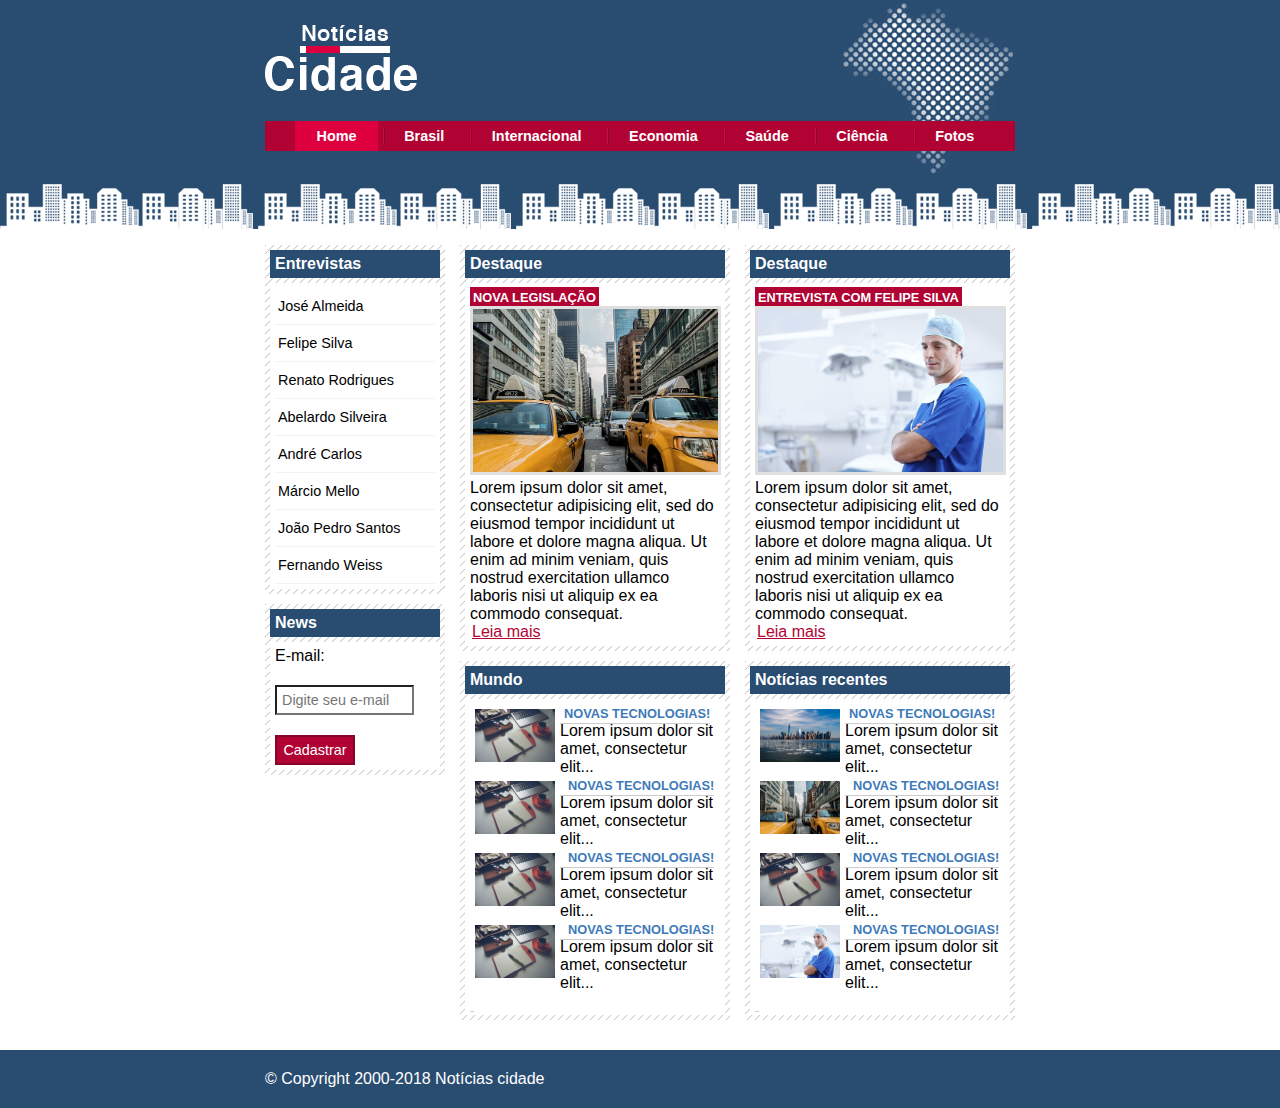
<file: Projeto Site de Notícias Cidade/index.html>
<!DOCTYPE html>
<html>
<head>
	<meta charset="utf-8">
	<meta name="viewport" content="width=device-width, initial-scale=1">
	<title>Notícias Cidade - Seu site de notícias</title>
	<link rel="stylesheet" type="text/css" href="estilo.css">
</head>
<body id="tres-colunas" class="home">

    <!--Início container -->
	<div id="container">

		<div id="cabecalho">
		<h1 class="logo">Notícias Cidade</h1>
	        <!--Início menu -->
			<div id="menu">

				<ul id="navegacao">
					<li class="primeiro">
						<a id="home" href="index.html"> Home</a>
					</li>
					<li>
						<a id="brasil" href="brasil.html">Brasil</a>
					</li>
					<li>
						<a id="internacional" href="internacional.html">Internacional</a>
					</li>
					<li>
						<a id="economia" href="economia.html">Economia</a>
					</li>
					<li>
						<a id="saude" href="saude.html">Saúde</a>
					</li>
					<li>
						<a id="ciencia" href="ciencia.html">Ciência</a>
					</li>
					<li>
						<a id="fotos" href="fotos.html">Fotos</a>
					</li>
				</ul>

			</div> <!--Fim menu -->

	    </div>
  

	    <!--Início conteudo-->
		<div id="conteudo">

		    <div id="primario">

                <div class="caixa destaque">
		    		
		    		<h2>Destaque</h2>

		    		<div class="caixa-conteudo">
		    			<h3>Nova legislação</h3>
		    			<img class="imagem-principal" src="imagens/taxi.jpg" width="100%">
		    			<p>Lorem ipsum dolor sit amet, consectetur adipisicing elit, sed do eiusmod
		    			tempor incididunt ut labore et dolore magna aliqua. Ut enim ad minim veniam,
		    			quis nostrud exercitation ullamco laboris nisi ut aliquip ex ea commodo
		    			consequat.</p>
		    			<a href="">Leia mais</a>
		    		</div>

		    	</div>
                
                <!--Início Mundo-->
		    	<div class="caixa">
		    		
		    	    <h2>Mundo</h2>

			    	<div class="caixa-conteudo">
			    		
			    		<ul id="lista-noticias">
			    			
			    			<li>

			    				<a href="">
			    					<img src="imagens/tecnologia.jpg" width="80">
			    					<h3>Novas tecnologias!</h3>
			    					<p>Lorem ipsum dolor sit amet, consectetur elit...</p>
			    				</a>
			    				
			    			</li>

			    			<li>

			    				<a href="">
			    					<img src="imagens/tecnologia.jpg" width="80">
			    					<h3>Novas tecnologias!</h3>
			    					<p>Lorem ipsum dolor sit amet, consectetur elit...</p>
			    				</a>
			    				
			    			</li>

			    			<li>

			    				<a href="">
			    					<img src="imagens/tecnologia.jpg" width="80">
			    					<h3>Novas tecnologias!</h3>
			    					<p>Lorem ipsum dolor sit amet, consectetur elit...</p>
			    				</a>
			    				
			    			</li>

			    			<li>

			    				<a href="">
			    					<img src="imagens/tecnologia.jpg" width="80">
			    					<h3>Novas tecnologias!</h3>
			    					<p>Lorem ipsum dolor sit amet, consectetur elit...</p>
			    				</a>
			    				
			    			</li>

			    		</ul>

			        </div>

		         </div><!--Fim Mundo-->

		    </div>

            <!--Início secundário-->
		    <div id="secundario">
		    	
		    	<div class="caixa destaque">
		    		
		    		<h2>Destaque</h2>

		    		<div class="caixa-conteudo">
		    			<h3>Entrevista com Felipe Silva</h3>
		    			<img class="imagem-principal" src="imagens/doutor.jpg" width="100%">
		    			<p>Lorem ipsum dolor sit amet, consectetur adipisicing elit, sed do eiusmod
		    			tempor incididunt ut labore et dolore magna aliqua. Ut enim ad minim veniam,
		    			quis nostrud exercitation ullamco laboris nisi ut aliquip ex ea commodo
		    			consequat.</p>
		    			<a href="">Leia mais</a>
		    		</div>

		    	</div>

                <!--Início notícias recentes-->
		    	<div class="caixa">
		    		
		    	    <h2>Notícias recentes</h2>

			    	<div class="caixa-conteudo">
			    		
			    		<ul id="lista-noticias">
			    			
			    			<li>

			    				<a href="">
			    					<img src="imagens/cidade.jpg" width="80">
			    					<h3>Novas tecnologias!</h3>
			    					<p>Lorem ipsum dolor sit amet, consectetur elit...</p>
			    				</a>
			    				
			    			</li>

			    			<li>

			    				<a href="">
			    					<img src="imagens/taxi.jpg" width="80">
			    					<h3>Novas tecnologias!</h3>
			    					<p>Lorem ipsum dolor sit amet, consectetur elit...</p>
			    				</a>
			    				
			    			</li>

			    			<li>

			    				<a href="">
			    					<img src="imagens/tecnologia.jpg" width="80">
			    					<h3>Novas tecnologias!</h3>
			    					<p>Lorem ipsum dolor sit amet, consectetur elit...</p>
			    				</a>
			    				
			    			</li>

			    			<li>

			    				<a href="">
			    					<img src="imagens/doutor.jpg" width="80">
			    					<h3>Novas tecnologias!</h3>
			    					<p>Lorem ipsum dolor sit amet, consectetur elit...</p>
			    				</a>
			    				
			    			</li>

			    		</ul>

			        </div>

		         </div><!--Fim Notícias recentes-->

		    </div> <!--Fim secundário-->
            
            <!--Início lateral -->
		    <div id="lateral">
		    	
		    	<div class="caixa">
		    		
		    		<h2>Entrevistas</h2>

		    		<div class="caixa-conteudo">
		    			
		    			<ul>
		    				<li><a href="">José Almeida</a></li>
		    				<li><a href="">Felipe Silva</a></li>
		    				<li><a href="">Renato Rodrigues</a></li>
		    				<li><a href="">Abelardo Silveira</a></li>
		    				<li><a href="">André Carlos</a></li>
		    				<li><a href="">Márcio Mello</a></li>
		    				<li><a href="">João Pedro Santos</a></li>
		    				<li><a href="">Fernando Weiss</a></li>
		    			</ul>

		    		</div>

		    	</div>

		    	<div class="caixa">
		    		
		    		<h2>News</h2>

		    		<div class="caixa-conteudo">

		    		<form>
		    			<div>
		    				<label for="email">E-mail:</label>
		    				<input type="text" name="email" id="email" placeholder="Digite seu e-mail">
		    			</div>
		    			<div>
		    				<input class="submit" type="submit" value="Cadastrar">
		    			</div>
		    		</form>	
		    		
		    		</div>

		    	</div>

		    </div> <!--Fim lateral -->

	    </div><!--Fim conteudo-->

	</div> <!--Fim container -->

	<div id="container-rodape" style="clear: both">
    	<div id="rodape">
    		&copy; Copyright 2000-2018 Notícias cidade
    	</div>
    </div>


</body>
</html>
</file>
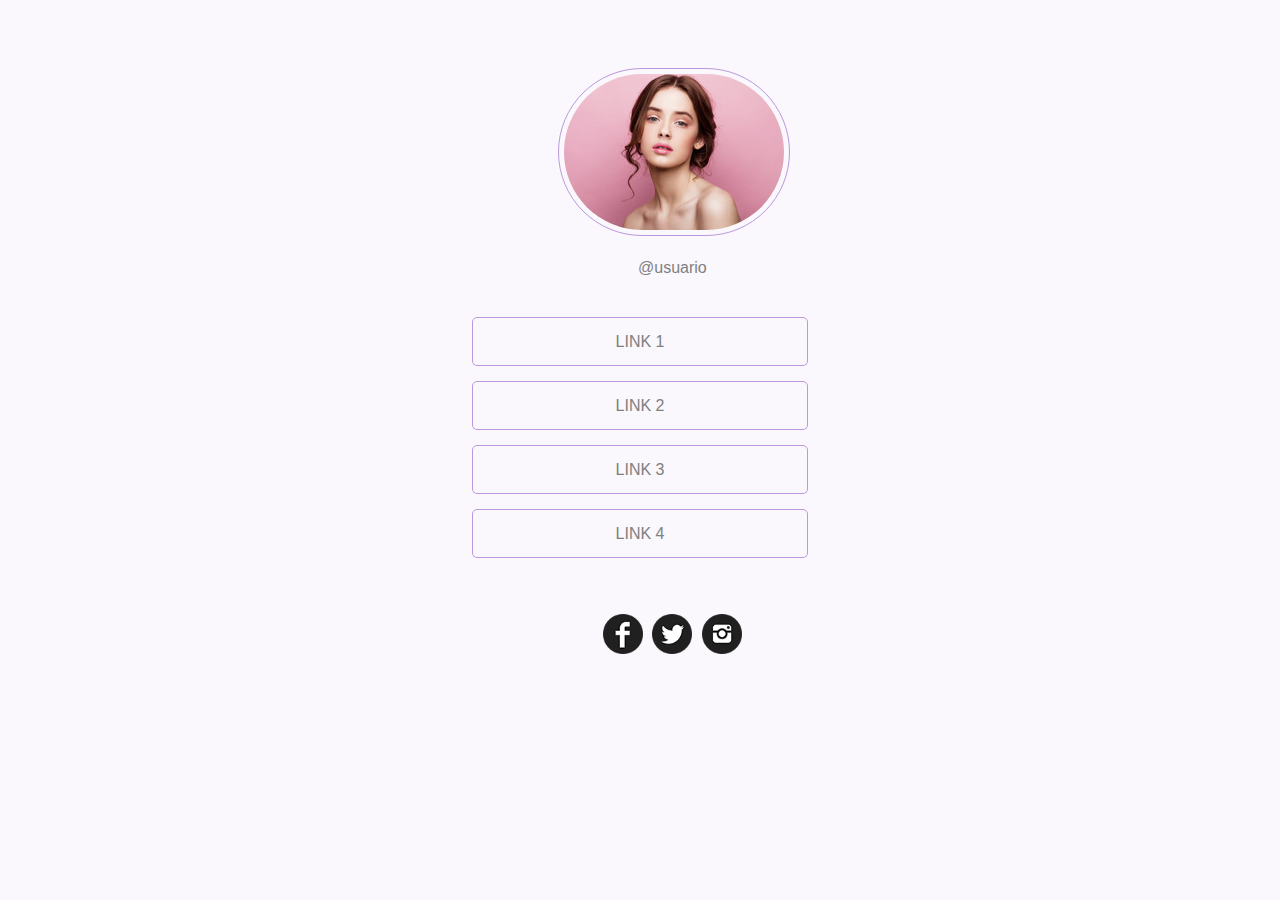
<file: Projeto Social Tree/index.html>
<!DOCTYPE html>
<html>
<head>
	<meta charset="utf-8">
	<meta name="viewport" content="width=device-width, initial-scale=1">
	<title>Social Tree</title>
	<link rel="stylesheet" type="text/css" href="estilo.css">

</head>
<body>

	<div id="imagem">
		<img src="imagens/modelo.jpg">
		<p>@usuario</p>
	</div>

	<div id="links">

		<div class="caixa">
			<a href="">Link 1</a>
		</div>

		<div class="caixa">
			<a href="">Link 2</a>
		</div>

		<div class="caixa">
			<a href="">Link 3</a>
		</div>

		<div class="caixa">
			<a href="">Link 4</a>
		</div>

	</div>

	<div id="icons">
		
		<ul class="redes">
			<li>
				<a href=""><img src="imagens/facebook.png"></a>
			</li>
			<li>
				<a href=""><img src="imagens/twitter.png"></a>
			</li>
			<li>
				<a href=""><img src="imagens/instagram.png"></a>
			</li>
		</ul>
		
	</div>

</body>
</html>
</file>
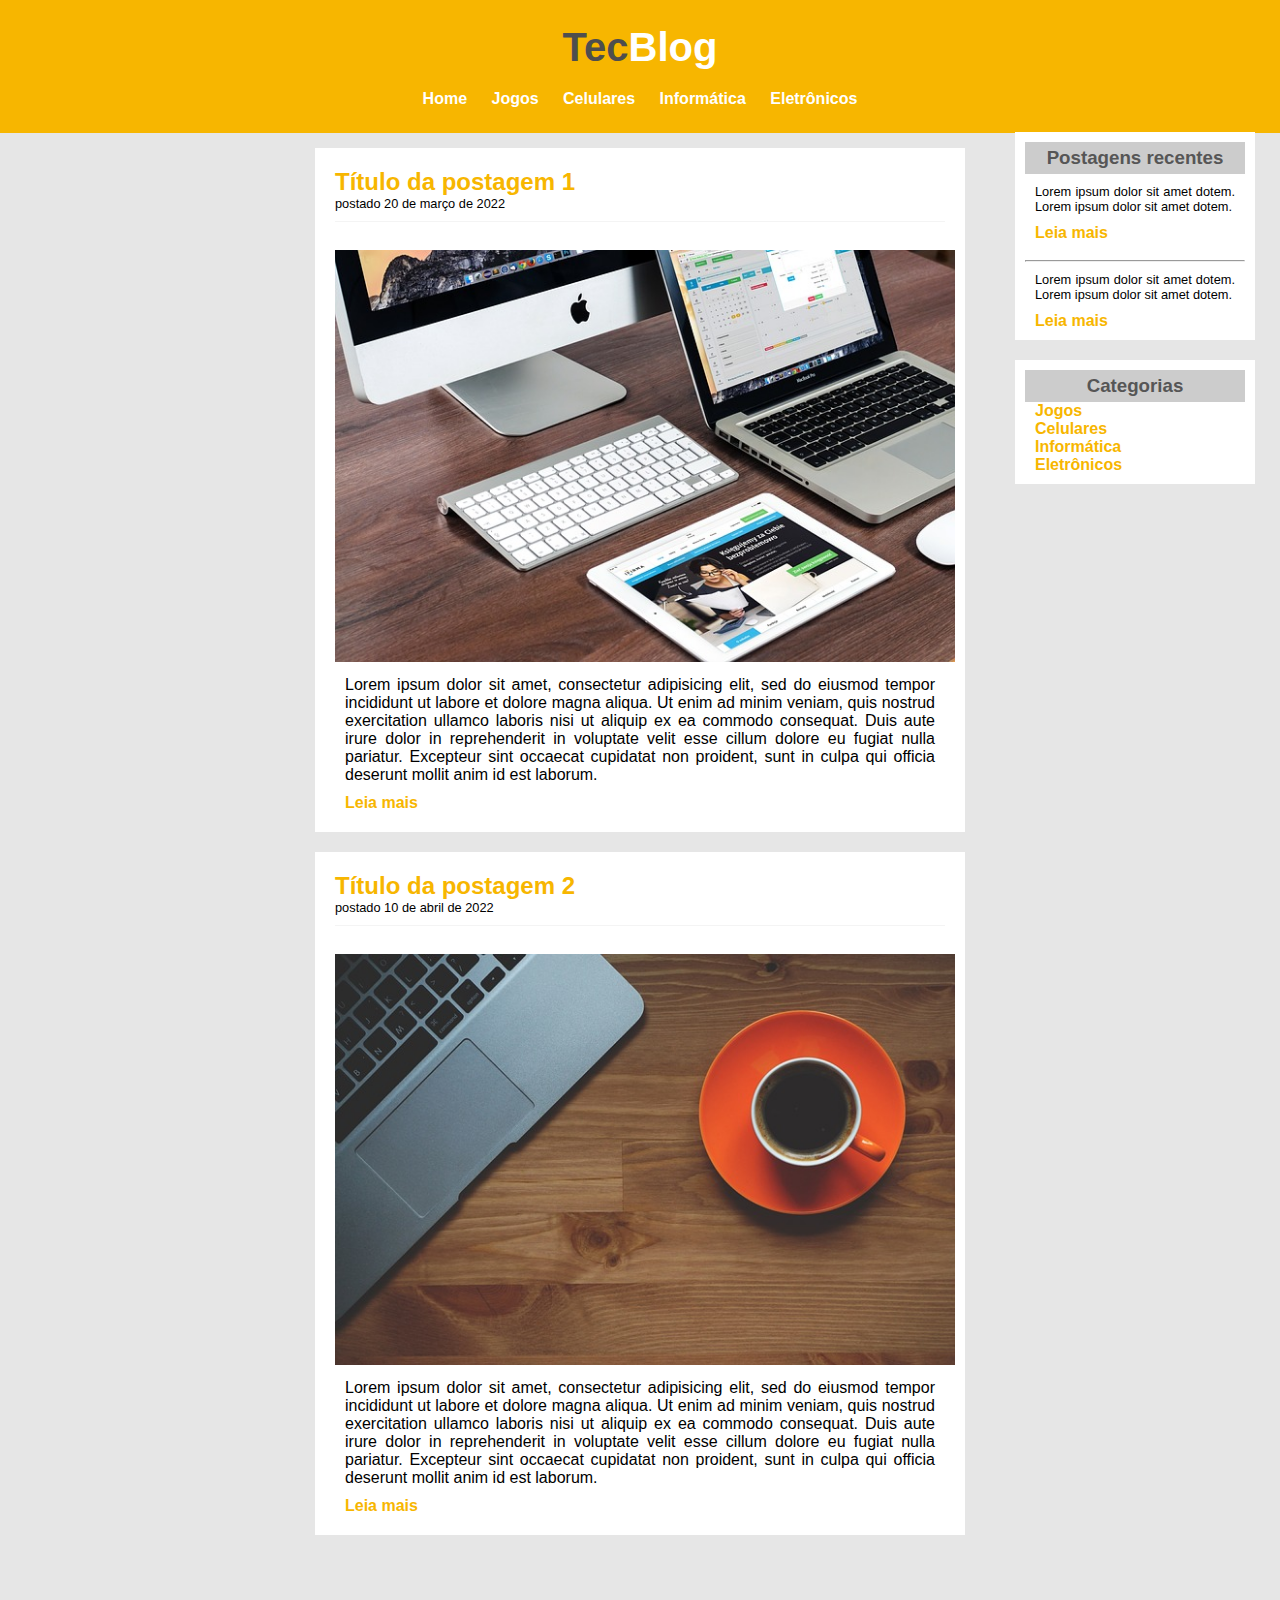
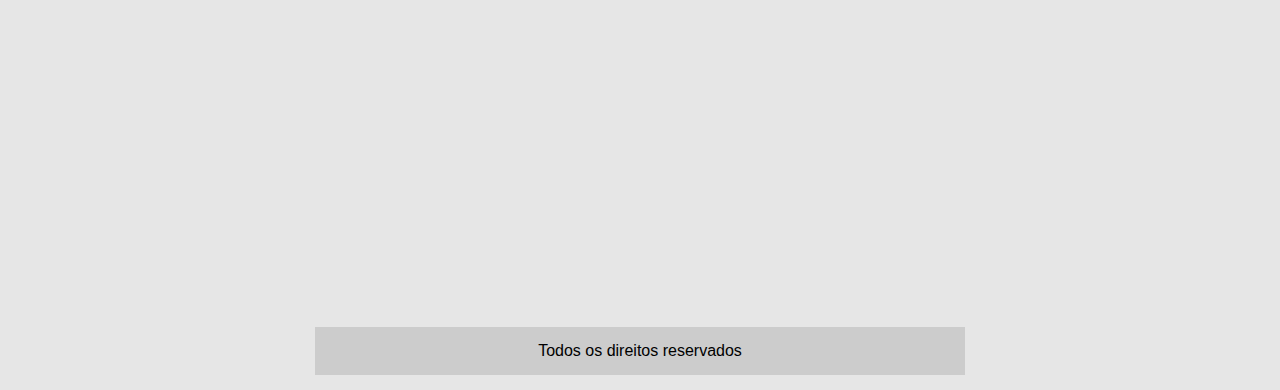
<file: Projeto TecBlog/index.html>
<!DOCTYPE html>
<html>
<head>
	<meta charset="utf-8">
	<meta name="viewport" content="width=device-width, initial-scale=1">
	<title>Tec Blog - O seu blog de tecnologia</title>
	<link rel="stylesheet" type="text/css" href="estilo.css">
</head>
<body>
	<div id="navbar">
		<div id="area-logo">
			<h1>Tec<span class="branco">Blog</span></h1>
		</div>

		<div id="area-menu">
			<a href="index.html">Home</a>
			<a href="jogos.html">Jogos</a>
			<a href="celulares.html">Celulares</a>
			<a href="informatica.html">Informática</a>
			<a href="eletronicos.html">Eletrônicos</a>
		</div>

	</div>

	<div id="area-principal">
		
		<div id="area-conteudos">
            <!-- abertura postagem -->
			<div class="postagem">
				<h2>Título da postagem 1</h2>
				<span class="data-postagem">postado 20 de março de 2022 </span><br>
				<img width = "620px" src="imagens/imagem2.jpg">
				<p>
					Lorem ipsum dolor sit amet, consectetur adipisicing elit, sed do eiusmod
					tempor incididunt ut labore et dolore magna aliqua. Ut enim ad minim veniam,
					quis nostrud exercitation ullamco laboris nisi ut aliquip ex ea commodo
					consequat. Duis aute irure dolor in reprehenderit in voluptate velit esse
					cillum dolore eu fugiat nulla pariatur. Excepteur sint occaecat cupidatat non
					proident, sunt in culpa qui officia deserunt mollit anim id est laborum.
				</p>
				<a href="" class="link">Leia mais</a>
			</div><!-- fim postagem -->

			 <!-- abertura postagem -->
			<div class="postagem">
				<h2>Título da postagem 2</h2>
				<span class="data-postagem">postado 10 de abril de 2022 </span><br>
				<img width = "620px" src="imagens/imagem1.jpg">
				<p>
					Lorem ipsum dolor sit amet, consectetur adipisicing elit, sed do eiusmod
					tempor incididunt ut labore et dolore magna aliqua. Ut enim ad minim veniam,
					quis nostrud exercitation ullamco laboris nisi ut aliquip ex ea commodo
					consequat. Duis aute irure dolor in reprehenderit in voluptate velit esse
					cillum dolore eu fugiat nulla pariatur. Excepteur sint occaecat cupidatat non
					proident, sunt in culpa qui officia deserunt mollit anim id est laborum.
				</p>
				<a href="" class="link">Leia mais</a>
			</div><!-- fim postagem -->

		</div>

		<div id="area-lateral">
			
			<div class="conteudo-lateral">
				<h3>Postagens recentes</h3>
				<div>
					<p class="texto-lateral">Lorem ipsum dolor sit amet dotem. Lorem ipsum dolor sit amet dotem.</p>
					<a class= "link" href="">Leia mais</a>
				</div>

				<br><hr>

				<div>
					<p class="texto-lateral">Lorem ipsum dolor sit amet dotem. Lorem ipsum dolor sit amet dotem. </p>
					<a class= "link" href="">Leia mais</a>
				</div>

			</div>

			<div class="conteudo-lateral">
				<h3>Categorias</h3>

				<a class= "link" href="">Jogos</a><br>
				<a class= "link" href="">Celulares</a><br>
				<a class= "link" href="">Informática</a><br>
				<a class= "link" href="">Eletrônicos</a><br>
			</div>

		</div>

		<div id="rodape">
			Todos os direitos reservados
		</div>

	</div>

</body>
</html>
</file>
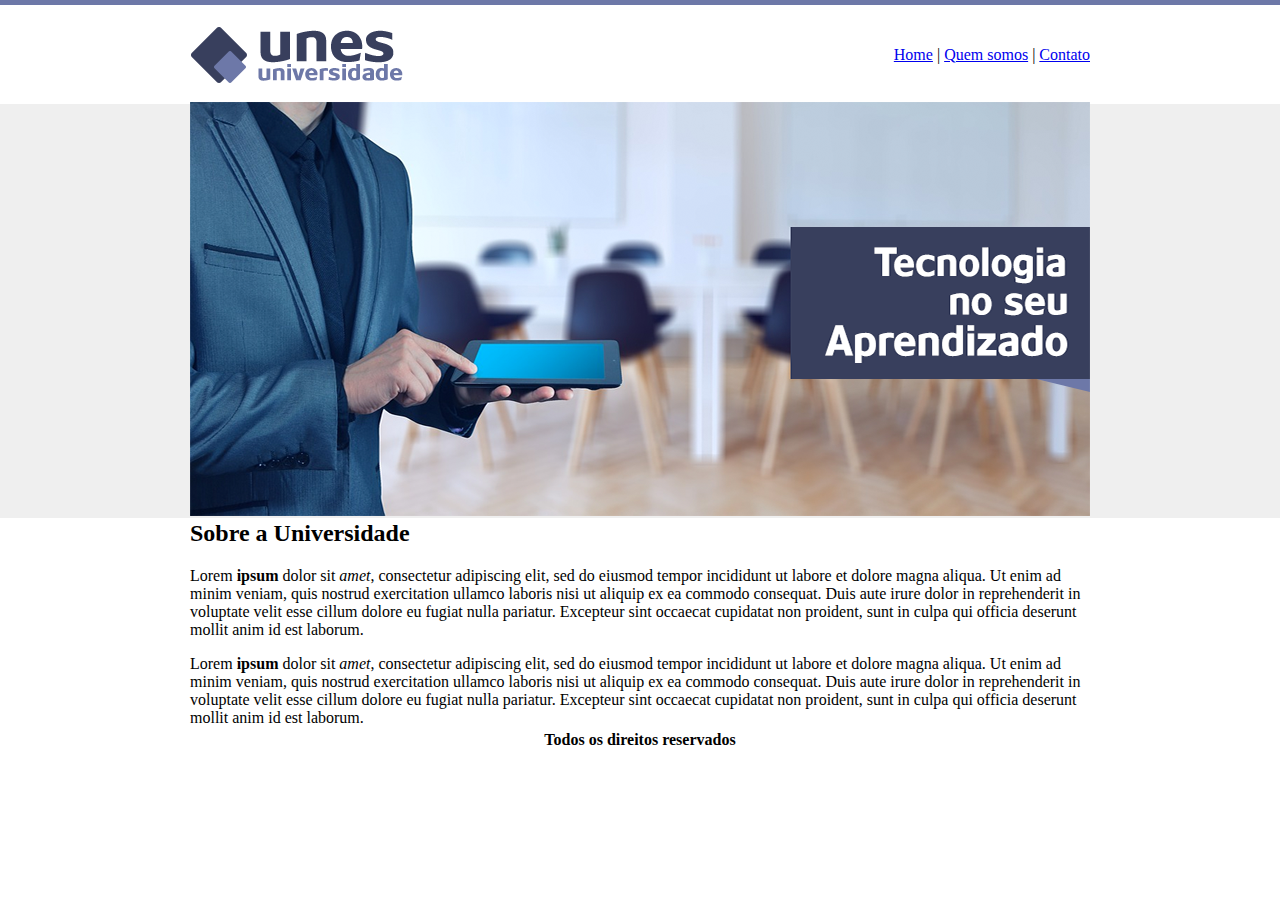
<file: Projeto UNES/index.html>
</!DOCTYPE html>
<html>
	<head>
		<meta charset="utf-8">
		<meta name="viewport" content="width=device-width, initial-scale=1">
		<title>UNES - Página principal</title>
	</head>
	<body background="imagens/fundo.png";>

		<table border="0" width="900" align="center">
			<tr>
				<td height="89"><img src="imagens/logo.png"></td>
				<td align="right">
					<a href="#">Home</a> |
					<a href="quem-somos.html">Quem somos</a> |
					<a href="contato.html">Contato</a>
				</td>
			</tr>

			<tr>
				<td colspan="2">
					<img src="imagens/capa.png">
				</td>
			</tr>

			<tr>
				<td colspan="2">
					
					<h2>Sobre a Universidade</h2>
					<p>
						Lorem <strong>ipsum</strong> dolor sit <em>amet</em>, consectetur adipiscing elit, sed do eiusmod tempor incididunt ut labore et dolore magna aliqua. Ut enim ad minim veniam, quis nostrud exercitation ullamco laboris nisi ut aliquip ex ea commodo consequat. Duis aute irure dolor in reprehenderit in voluptate velit esse cillum dolore eu fugiat nulla pariatur. Excepteur sint occaecat cupidatat non proident, sunt in culpa qui officia deserunt mollit anim id est laborum.
					</p>

					<p>
						Lorem <strong>ipsum</strong> dolor sit <em>amet</em>, consectetur adipiscing elit, sed do eiusmod tempor incididunt ut labore et dolore magna aliqua. Ut enim ad minim veniam, quis nostrud exercitation ullamco laboris nisi ut aliquip ex ea commodo consequat. Duis aute irure dolor in reprehenderit in voluptate velit esse cillum dolore eu fugiat nulla pariatur. Excepteur sint occaecat cupidatat non proident, sunt in culpa qui officia deserunt mollit anim id est laborum.
					</p>

				</td>
			</tr>

			<tr>
				<td colspan="2" align="center">
					<h4>Todos os direitos reservados</h4>
				</td>
			</tr>

		</table>

	</body>

</html>
</file>
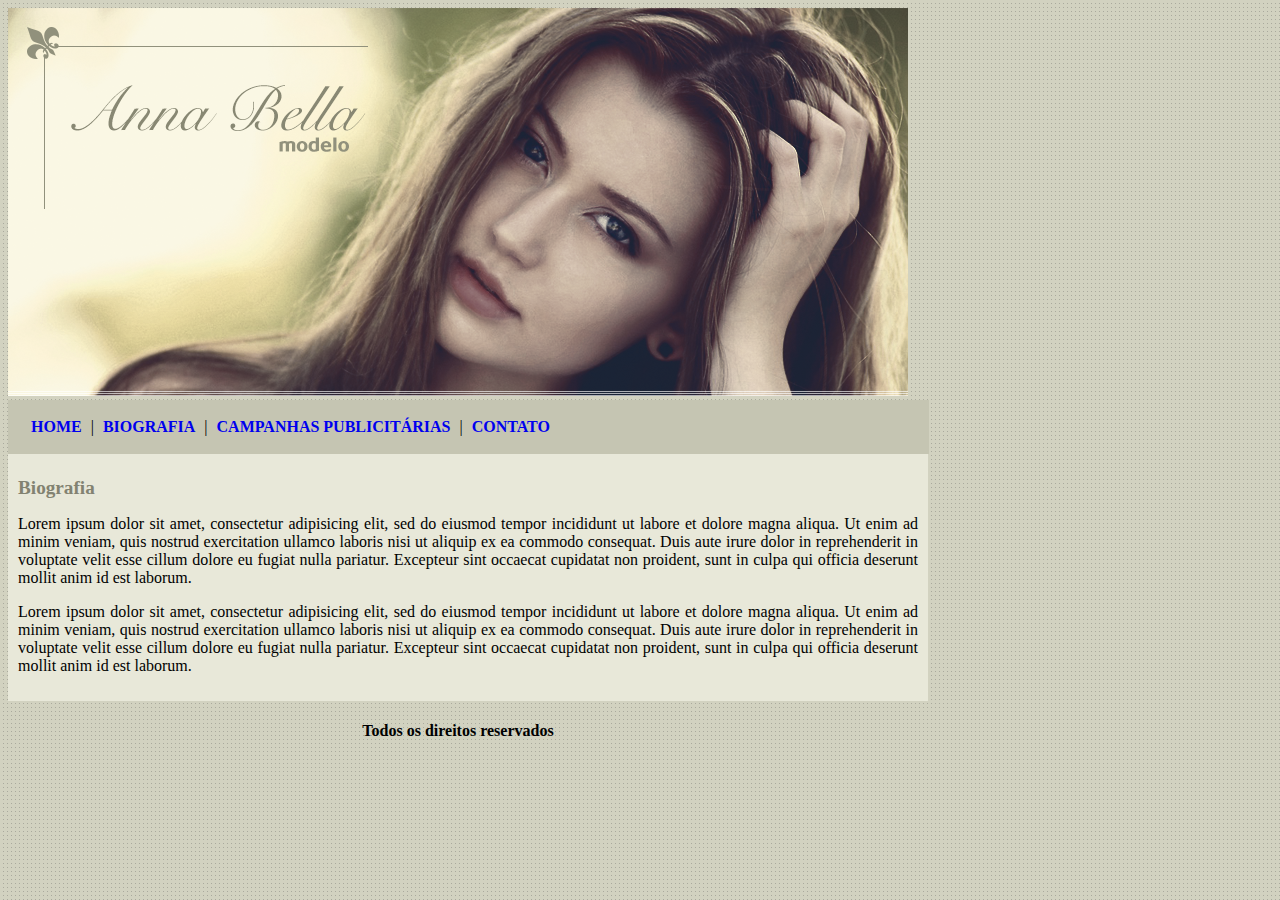
<file: Projeto Anabella/biografia.html>
<!DOCTYPE html>
<html>
<head>
	<meta charset="utf-8">
	<meta name="viewport" content="width=device-width, initial-scale=1">
	<title>Biografia</title>
	<link rel="stylesheet" type="text/css" href="estilo.css">
</head>
<body>

	<div id="principal">

		<img src="imagens/capa.png">

		<div id="menu">

			<a href="index.html">HOME</a>  |

			<a href="biografia.html">BIOGRAFIA</a>  |

			<a href="campanhas.html">CAMPANHAS PUBLICITÁRIAS</a>  |

			<a href="contato.html">CONTATO</a>  

		</div>

		<div id="conteudo">
			
			<h1>
				Biografia
			</h1>

			<p>
				Lorem ipsum dolor sit amet, consectetur adipisicing elit, sed do eiusmod
				tempor incididunt ut labore et dolore magna aliqua. Ut enim ad minim veniam,
				quis nostrud exercitation ullamco laboris nisi ut aliquip ex ea commodo
				consequat. Duis aute irure dolor in reprehenderit in voluptate velit esse
				cillum dolore eu fugiat nulla pariatur. Excepteur sint occaecat cupidatat non
				proident, sunt in culpa qui officia deserunt mollit anim id est laborum.
		    </p>

		    <p>
				Lorem ipsum dolor sit amet, consectetur adipisicing elit, sed do eiusmod
				tempor incididunt ut labore et dolore magna aliqua. Ut enim ad minim veniam,
				quis nostrud exercitation ullamco laboris nisi ut aliquip ex ea commodo
				consequat. Duis aute irure dolor in reprehenderit in voluptate velit esse
				cillum dolore eu fugiat nulla pariatur. Excepteur sint occaecat cupidatat non
				proident, sunt in culpa qui officia deserunt mollit anim id est laborum.
		    </p>

		</div>

	</div>


	<div id="footer">
		
		<h4 class="centralizar">
			Todos os direitos reservados
		</h4>
	</div>
</body>
</html>
</file>
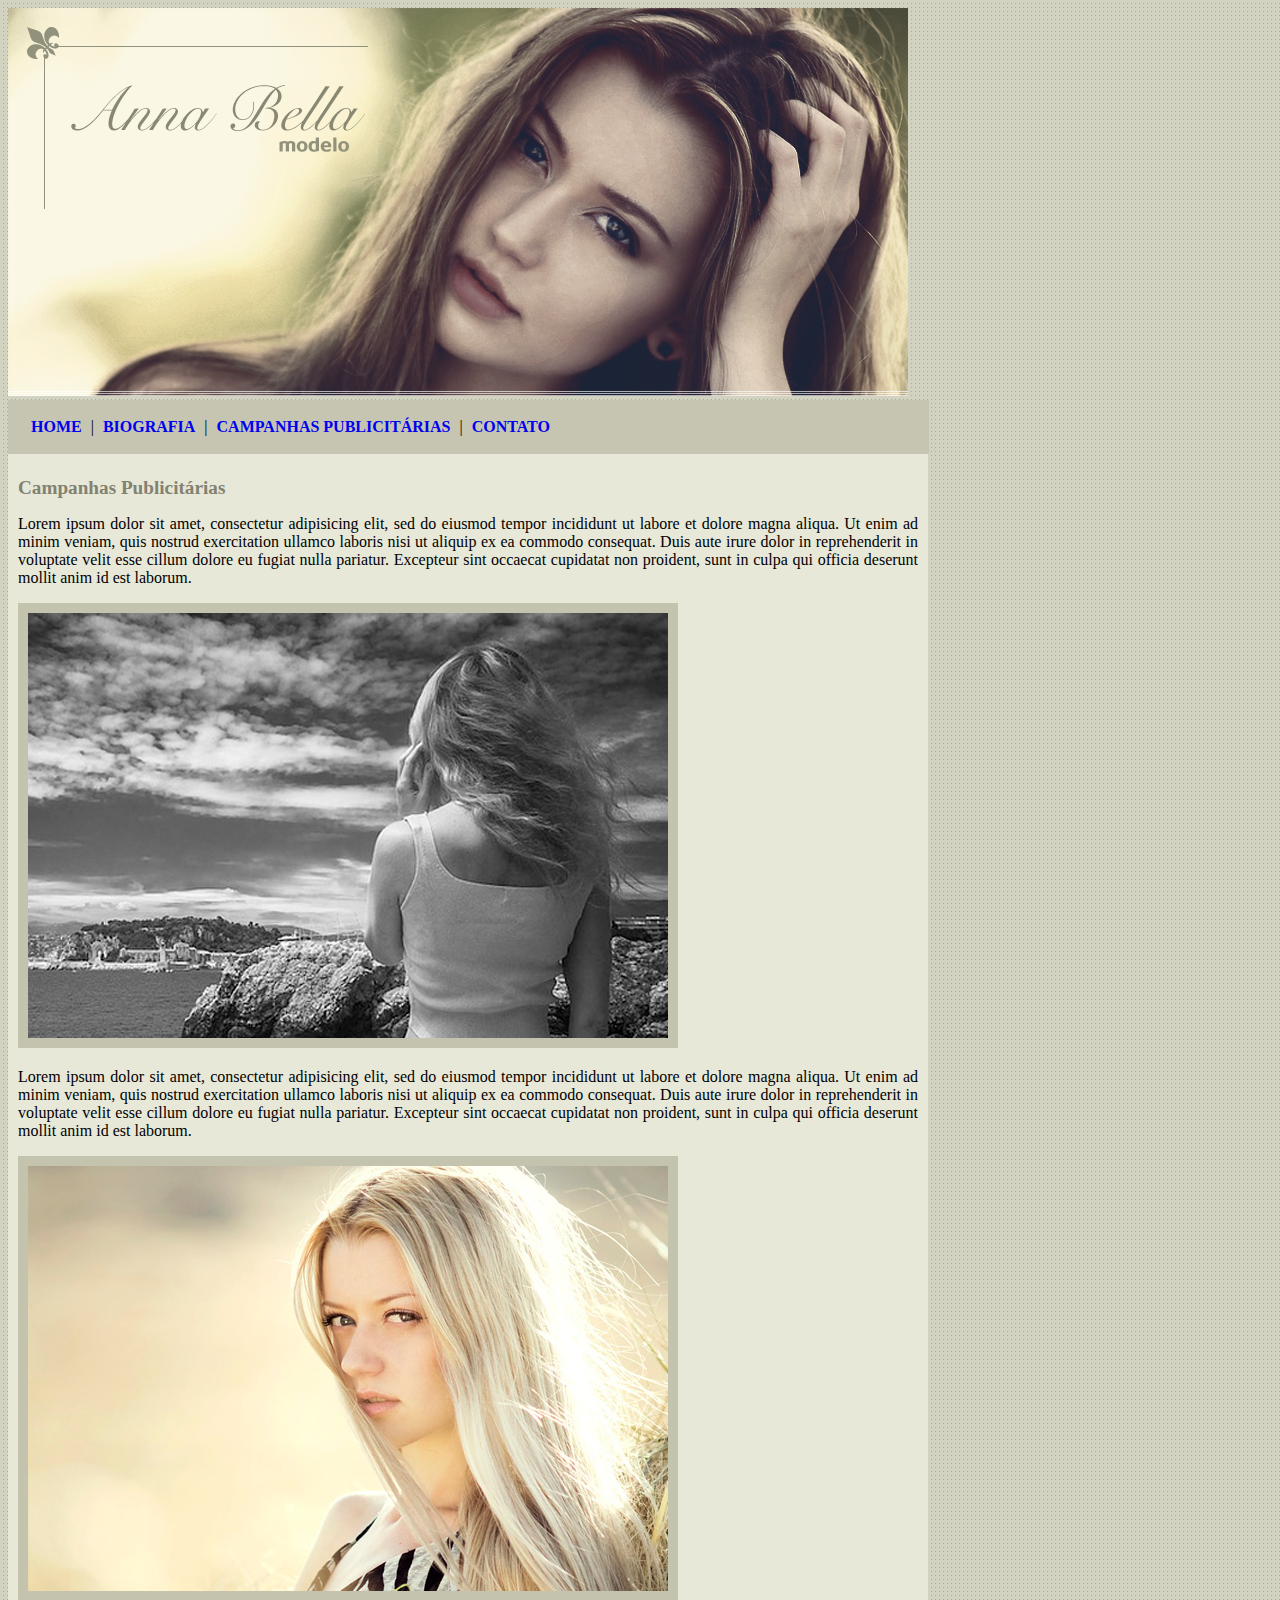
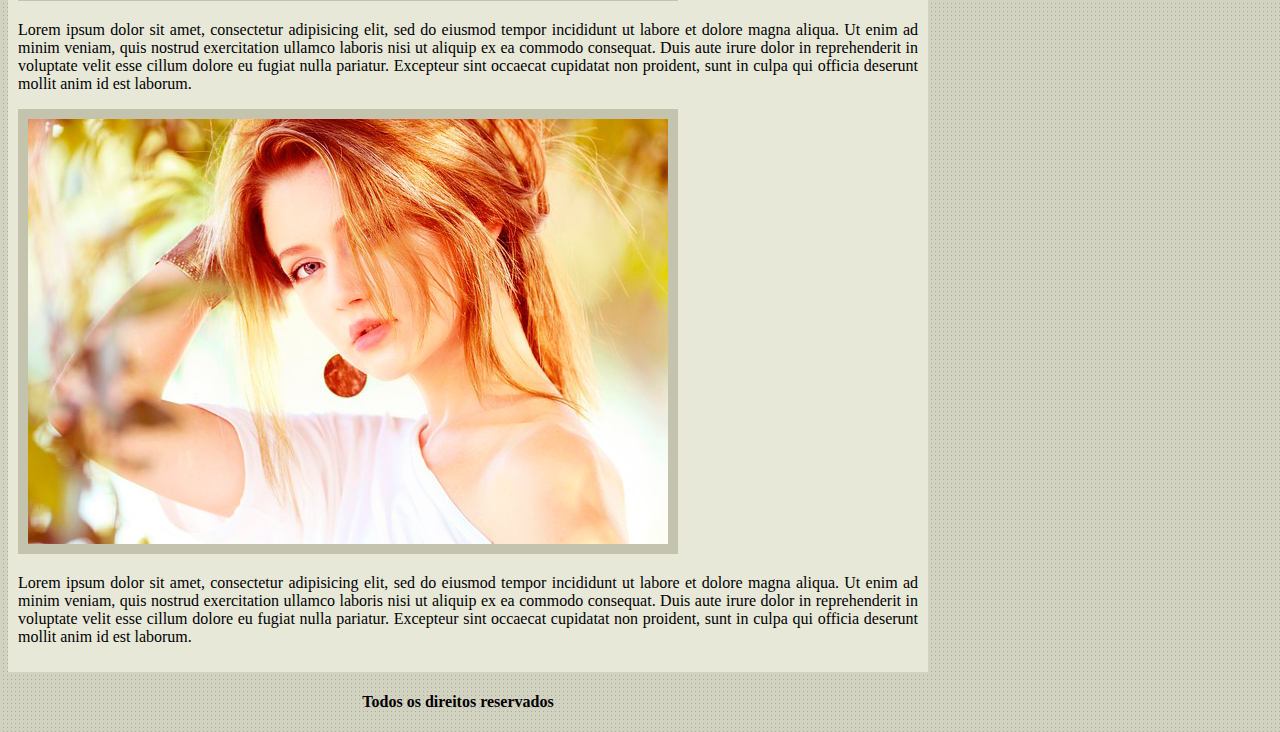
<file: Projeto Anabella/campanhas.html>
<!DOCTYPE html>
<html>
<head>
	<meta charset="utf-8">
	<meta name="viewport" content="width=device-width, initial-scale=1">
	<title>Campanhas Publicitárias</title>
	<link rel="stylesheet" type="text/css" href="estilo.css">
</head>
<body>

	<div id="principal">

		<img src="imagens/capa.png">

		<div id="menu">

			<a href="index.html">HOME</a>  |

			<a href="biografia.html">BIOGRAFIA</a>  |

			<a href="campanhas.html">CAMPANHAS PUBLICITÁRIAS</a>  |

			<a href="contato.html">CONTATO</a>  

		</div>

		<div id="conteudo">
			
			<h1>
				Campanhas Publicitárias
			</h1>

			<p>
				Lorem ipsum dolor sit amet, consectetur adipisicing elit, sed do eiusmod
				tempor incididunt ut labore et dolore magna aliqua. Ut enim ad minim veniam,
				quis nostrud exercitation ullamco laboris nisi ut aliquip ex ea commodo
				consequat. Duis aute irure dolor in reprehenderit in voluptate velit esse
				cillum dolore eu fugiat nulla pariatur. Excepteur sint occaecat cupidatat non
				proident, sunt in culpa qui officia deserunt mollit anim id est laborum.
		    </p>

		    <img src="imagens/foto1.png" class="img-campanha">

		    <p>
				Lorem ipsum dolor sit amet, consectetur adipisicing elit, sed do eiusmod
				tempor incididunt ut labore et dolore magna aliqua. Ut enim ad minim veniam,
				quis nostrud exercitation ullamco laboris nisi ut aliquip ex ea commodo
				consequat. Duis aute irure dolor in reprehenderit in voluptate velit esse
				cillum dolore eu fugiat nulla pariatur. Excepteur sint occaecat cupidatat non
				proident, sunt in culpa qui officia deserunt mollit anim id est laborum.
		    </p>

		    <img src="imagens/foto2.png" class="img-campanha">

		    <p>
				Lorem ipsum dolor sit amet, consectetur adipisicing elit, sed do eiusmod
				tempor incididunt ut labore et dolore magna aliqua. Ut enim ad minim veniam,
				quis nostrud exercitation ullamco laboris nisi ut aliquip ex ea commodo
				consequat. Duis aute irure dolor in reprehenderit in voluptate velit esse
				cillum dolore eu fugiat nulla pariatur. Excepteur sint occaecat cupidatat non
				proident, sunt in culpa qui officia deserunt mollit anim id est laborum.
		    </p>

		    <img src="imagens/foto3.png" class="img-campanha">

		    <p>
				Lorem ipsum dolor sit amet, consectetur adipisicing elit, sed do eiusmod
				tempor incididunt ut labore et dolore magna aliqua. Ut enim ad minim veniam,
				quis nostrud exercitation ullamco laboris nisi ut aliquip ex ea commodo
				consequat. Duis aute irure dolor in reprehenderit in voluptate velit esse
				cillum dolore eu fugiat nulla pariatur. Excepteur sint occaecat cupidatat non
				proident, sunt in culpa qui officia deserunt mollit anim id est laborum.
		    </p>

		</div>

	</div>


	<div id="footer">
		
		<h4 class="centralizar">
			Todos os direitos reservados
		</h4>
	</div>
</body>
</html>
</file>
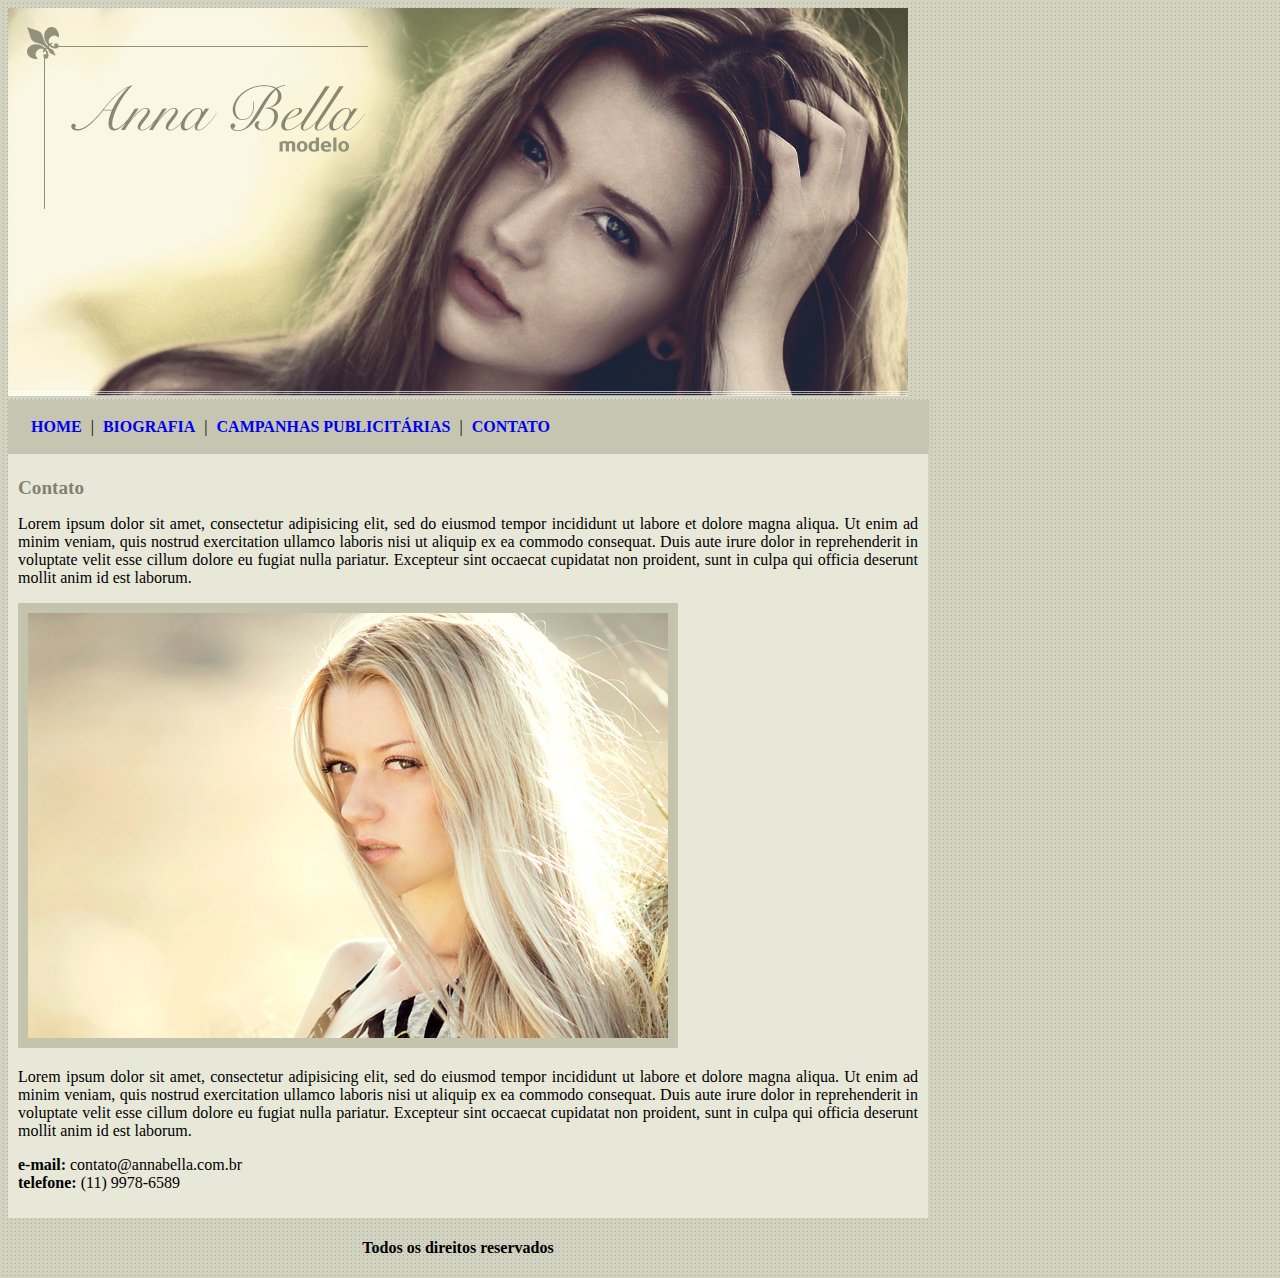
<file: Projeto Anabella/contato.html>
<!DOCTYPE html>
<html>
<head>
	<meta charset="utf-8">
	<meta name="viewport" content="width=device-width, initial-scale=1">
	<title>Contato</title>
	<link rel="stylesheet" type="text/css" href="estilo.css">
</head>
<body>

	<div id="principal">

		<img src="imagens/capa.png">

		<div id="menu">

			<a href="index.html">HOME</a>  |

			<a href="biografia.html">BIOGRAFIA</a>  |

			<a href="campanhas.html">CAMPANHAS PUBLICITÁRIAS</a>  |

			<a href="contato.html">CONTATO</a>  

		</div>

		<div id="conteudo">
			
			<h1>
				Contato
			</h1>

			<p>
				Lorem ipsum dolor sit amet, consectetur adipisicing elit, sed do eiusmod
				tempor incididunt ut labore et dolore magna aliqua. Ut enim ad minim veniam,
				quis nostrud exercitation ullamco laboris nisi ut aliquip ex ea commodo
				consequat. Duis aute irure dolor in reprehenderit in voluptate velit esse
				cillum dolore eu fugiat nulla pariatur. Excepteur sint occaecat cupidatat non
				proident, sunt in culpa qui officia deserunt mollit anim id est laborum.
		    </p>

		    <img src="imagens/foto2.png" class="img-campanha">

		    <p>
				Lorem ipsum dolor sit amet, consectetur adipisicing elit, sed do eiusmod
				tempor incididunt ut labore et dolore magna aliqua. Ut enim ad minim veniam,
				quis nostrud exercitation ullamco laboris nisi ut aliquip ex ea commodo
				consequat. Duis aute irure dolor in reprehenderit in voluptate velit esse
				cillum dolore eu fugiat nulla pariatur. Excepteur sint occaecat cupidatat non
				proident, sunt in culpa qui officia deserunt mollit anim id est laborum.
		    </p>

		    <p>
		    	<strong>e-mail:</strong> contato@annabella.com.br <br>
		    	<strong>telefone:</strong> (11) 9978-6589
		    </p>

		</div>

	</div>


	<div id="footer">
		
		<h4 class="centralizar">
			Todos os direitos reservados
		</h4>
	</div>
</body>
</html>
</file>
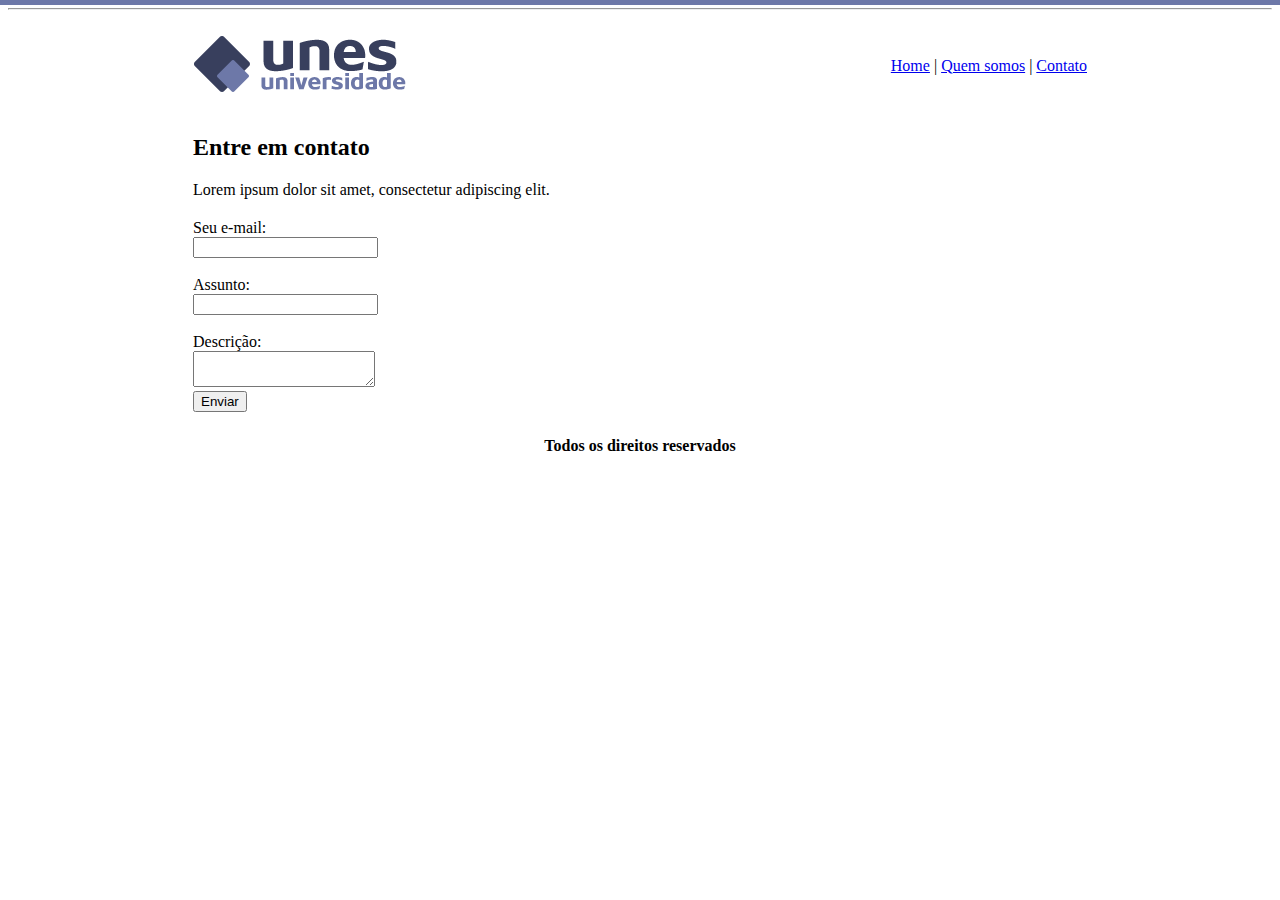
<file: Projeto UNES/contato.html>
<!DOCTYPE html>
<html>
<head>
	<meta charset="utf-8">
	<meta name="viewport" content="width=device-width, initial-scale=1">
	<title>UNES - Contato</title>
</head>
<body background="imagens/fundo2.png">
	<table border="0" width="900" align="center">
		<tr>
			<td height="89"><img src="imagens/logo.png"></td>
			<td align="right">
				<a href="index.html">Home</a> |
				<a href="quem-somos.html">Quem somos</a> |
				<a href="contato.html">Contato</a>
			</td>
		</tr>

		<tr>
			<td colspan="2">
			  <h2>Entre em contato</h2>
	          <p>
	          Lorem ipsum dolor sit amet, consectetur adipiscing elit.
	          </p>
			</td>
		</tr>
		<hr>

		<tr>
			<td colspan="2">
				<form>
					Seu e-mail: <br>
					<input type="text" name="email"> <br><br>
					Assunto: <br>
					<input type="text" name="assunto"> <br> <br>
					Descrição: <br>
					<textarea></textarea><br>

					<input type="submit" value="Enviar">
				</form>
			</td>
		</tr>

		<tr>
				<td colspan="2" align="center">
					<h4>Todos os direitos reservados</h4>
				</td>
			</tr>

	</table>
</body>
</html>
</file>
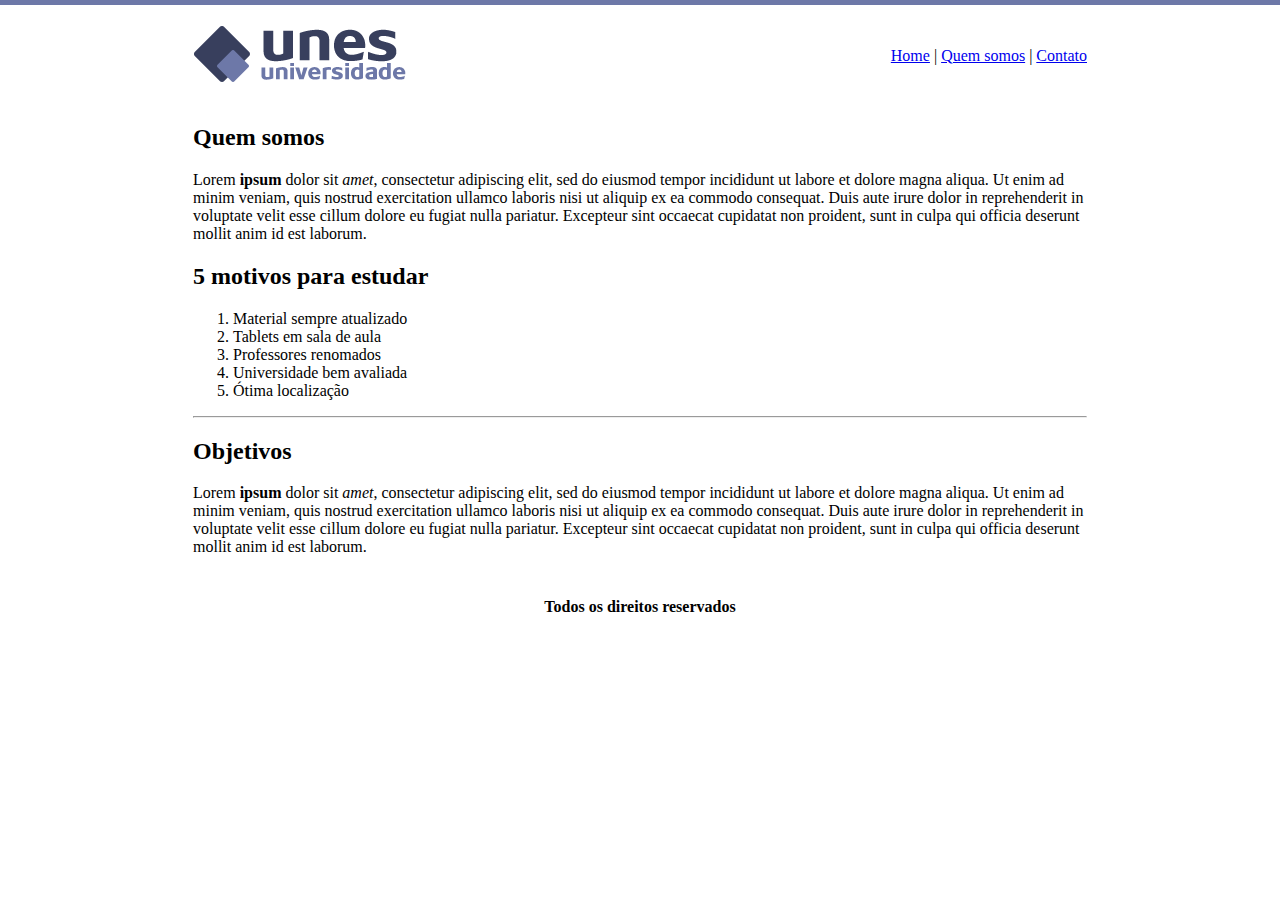
<file: Projeto UNES/quem-somos.html>
<!DOCTYPE html>
<html>
<head>
	<meta charset="utf-8">
	<meta name="viewport" content="width=device-width, initial-scale=1">
	<title>UNES - Quem somos</title>
</head>
<body background="imagens/fundo2.png">
	<table border="0" width="900" align="center">
		<tr>
			<td height="89"><img src="imagens/logo.png"></td>
			<td align="right">
				<a href="index.html">Home</a> |
				<a href="quem-somos.html">Quem somos</a> |
				<a href="contato.html">Contato</a>
			</td>
		</tr>

		<tr>
				<td colspan="2">
					
					<h2>Quem somos</h2>
					<p>
						Lorem <strong>ipsum</strong> dolor sit <em>amet</em>, consectetur adipiscing elit, sed do eiusmod tempor incididunt ut labore et dolore magna aliqua. Ut enim ad minim veniam, quis nostrud exercitation ullamco laboris nisi ut aliquip ex ea commodo consequat. Duis aute irure dolor in reprehenderit in voluptate velit esse cillum dolore eu fugiat nulla pariatur. Excepteur sint occaecat cupidatat non proident, sunt in culpa qui officia deserunt mollit anim id est laborum.
					</p>

					<h2>5 motivos para estudar</h2>
					<ol>
						<li>Material sempre atualizado</li>
						<li>Tablets em sala de aula</li>
						<li>Professores renomados</li>
						<li>Universidade bem avaliada</li>
						<li>Ótima localização</li>
					</ol>

					<hr>

					<h2>Objetivos</h2>

					<p>
						Lorem <strong>ipsum</strong> dolor sit <em>amet</em>, consectetur adipiscing elit, sed do eiusmod tempor incididunt ut labore et dolore magna aliqua. Ut enim ad minim veniam, quis nostrud exercitation ullamco laboris nisi ut aliquip ex ea commodo consequat. Duis aute irure dolor in reprehenderit in voluptate velit esse cillum dolore eu fugiat nulla pariatur. Excepteur sint occaecat cupidatat non proident, sunt in culpa qui officia deserunt mollit anim id est laborum.
					</p>

				</td>
			</tr>

			<tr>
				<td colspan="2" align="center">
					<h4>Todos os direitos reservados</h4>
				</td>
			</tr>

    </table>
</body>
</html>
</file>
<file: Parallax/estilo.css>
/*Configurações da página */

body, html {
	margin: 0;
	font: 16px "Lato", sans-serif;
	color: #777;
	height: 100%;
}

.conteudo {
	color: #777;
	background-color: white;
	text-align: justify;
	padding: 50px 80px;
}

h3 {
	text-transform: uppercase;
	text-align: center;
	color: #111;
}

p {
	margin-bottom: 20px;
}

/*Efeito Parallax*/

.caixa1, 
.caixa2,
.caixa3,
.caixa4,
.caixa5,
.caixa6 {
	position: relative;
	height: 100%;
	opacity: 0.7;
	background-repeat: no-repeat;
	background-size: cover;
	background-position: center;
	background-attachment: fixed;
}

.caixa1 {
	background-image: url(imagens/imagem1.jpg);
}

.caixa2 {
	background-image: url(imagens/imagem2.jpg);
}

.caixa3 {
	background-image: url(imagens/imagem3.jpg);
}

.caixa4 {
	background-image: url(imagens/imagem4.jpg);
}

.caixa5 {
	background-image: url(imagens/imagem5.jpg);
}

.caixa6 {
	background-image: url(imagens/imagem6.jpg);
}

.conteudo-titulo {
	position: absolute;
	left: 0;
	top: 45%;
	width: 100%;
	text-align: center;
}

.conteudo-titulo span.titulo {
	color: #fff;
	background-color: #111;
	padding: 18px;
	font-size: 25px;
	letter-spacing: 5px;
}
</file>
<file: Projeto Anabella/estilo.css>
body{
	background:  #d2d2c1 url('imagens/fundo.png');
	font: Arial, Helvetica, sans-serif;
}

#principal {
	width: 900px;
}

#menu {
	background: #c5c5b2;
	width: 885px;
	padding: 18px;
}

#conteudo {
	width: 900px;
	background: #e8e8d9;
	padding: 10px;
	text-align: justify;
}

#footer {
	width: 900px;
}

a {
	color: #4b66a;
	text-decoration: none;
	font-weight: bold;
	padding: 5px;
	font: Arial, Helvetica, sans-serif;
}

h1 {
	color: #828271;
	font-size: 1.2em;
}

.centralizar{
	text-align: center;
}

.img-campanha {
	border: 10px solid #c3c3ae;
}
</file>
<file: Projeto Chalé Hotel/estilo.css>
/*Estrutura do site*/

* {
	margin: 0;
	padding: 0;
}

body {
	font-family: "Trebuchet MS", Helvetica, sans-serif;
	background: #fff url(imagens/bg.png);
	margin: 15px;
}

#container {
	background: #ede9cc url(imagens/bg-container.png) top center repeat-y;
	margin: 0 auto;
	min-width: 740px;
	max-width: 1180px;
}

#topo {
	position: relative;
	background: #dbcd87;
	height: 15.4em;
	min-height: 250px;
}

#area-logo {
	position: absolute;
	background: url(imagens/topo-imagem-principal.png) no-repeat;
	width: 100%;
	height: 250px;
	top: 0;
	left: 0;
	z-index: 1;
}

.logo a {
	position: absolute;
	top: 15px;
	left: 15px;
	z-index: 3;
	background: url(imagens/logo.png) no-repeat;
	width: 151px;
	height: 66px;
	text-indent: -9000px;
}

#area-menu {
	position: absolute;
	top: 0;
	right: 0;
	background: url(imagens/topo-imagem-lateral.png) no-repeat;
	width: 450px;
	height: 250px;
	z-index: 2;
}

#conteudo-menu {
	margin-left: 90px;
	margin-right: 15px;
	padding-top: 15px;
}

#menu-locais {
	border-bottom: 1px solid #b5ab56;
	border-top: 1px solid #b5ab56;
	padding-top: 5px;
	padding-bottom: 5px;
	font-size: 0.7em;
	color: #8b8448;
}

#menu-locais .locais {
	float: left;
	line-height: 2.1em;
}

a {
	text-decoration: none;
}

a.reserva {
	text-transform: uppercase;
	background: #a29750;
	color: #fff5b0;
	padding: 5px 10px;
	float: right;
}

/*Barra de navegação vertical*/

#menu {
	margin-top: 15px;
}

ul {
	list-style: none;
}

ul#navegacao {
	float: left;
}

ul#navegacao a {
	text-transform: uppercase;
	font-size: 0.8em;
	padding: 5px;
	color: #6e672c;
	line-height: 30px;
}

ul#navegacao a:hover {
	background: #fdf6be;
}

.depoimento {
	width: 226px;
	height: 164px;
	float: right;
}

/*área de conteúdos */

#area-principal {
	float: left;
	width: 50%;
	background: url(imagens/bg-area-principal.png) top left repeat-x;
	padding: 15px 0px;
}

#area-lateral {
	width: 50%;
	float: right;
	background: url(imagens/bg-area-lateral.png) top left repeat-x;
	padding: 20px 0px;
}

.conteudo {
	margin: 0 auto;
	width: 90%;
}

/*Rodape*/

#rodape {
	clear: both;
	padding: 16px;
	background: #fff url(imagens/bg-rodape.png) repeat-x top;
	color: #7d7640;
}

/*Formatações de textos */

h2 {
	color: #7d7640;
	font-size: 1.1em;
	padding: 5px 0px;
}

/*Formatação da área lateral*/

#beneficios li {
	padding: 8px;
	border-bottom: 1px solid #f3efcb;
	height: 6em;
}

#beneficios li a img {
	float: left;
	margin-right: 8px;
}

#beneficios li a p {
	font-size: 0.8em;
	color: #000;
}

#beneficios li a h3 {
	font-size: 1em;
	color: #615b2d;
	padding: 5px 0;
	background: url(imagens/ornamento.png) no-repeat top right;

}

#beneficios li:hover {
	background: #f6f3d6;
	cursor: pointer;
}
</file>
<file: Projeto Finans/estilo.css>
#home {
	background: #ffc107;
	color: white;
}

.caixa {
	padding: 60px 0;
	border-bottom: 1 px solid e5e5e5;
}

footer p a {
	margin: 5px 15px;
}
</file>
<file: Projeto Museu Nacional/estilo.css>
/*Estrutura do site*/

body {
	background: #f4f2ec url(imagens/fundo.png) repeat-x;
	font: 12px "Lucida Grande", "Lucida Sans Unicode", Arial, sans-serif;
}

#container {
	width: 1080px;
	margin: 0 auto;
}

a:link, a:active, a:visited {
	color: #af670a;
	text-decoration: none;
}

a:hover {
	color: #227115;
}

/*Logo*/
#logo h1 {
	float: left;
}

#logo a {
	width: 248px;
	height: 21px;
	text-indent: -9999px;
	display: block;
	background: url(imagens/logo.png) no-repeat;
}

/*Barra de navegação*/

header {
	padding: 15px 0;
	height: 55px;
}

nav ul {
	list-style: none;
	margin: 20px;
	float: right;
}

nav ul li {
	float: left;
}

nav ul li a:link {
	display: block;
	margin-right: 25px;
	padding-bottom: 3px;
	text-transform: uppercase;
}

nav ul li a:hover {
	border-bottom: 1px solid #535858;
}

/*Principal*/

#conteudo {
	width: 710px;
	float: left;
	margin-bottom: 20px;
}

aside {
	width: 350px;
	float: right;
	background: #ebe7dd;
	padding-bottom: 30px;
	margin-bottom: 20px;
}

section#galeria {
	padding: 0 27px 0 27px;
}

section#visita {
	background: #cdc8b1;
	padding: 10px 27px 27px 27px;
	margin: 10px;
}

section#galeria a {
	display: block;
	background: url(imagens/fundo-foto.png) no-repeat;
	float: left;
	padding: 17px 15px 17px 15px;
	margin: 10px 0 0 20px;
}

section#galeria img {
	margin-left: 2px;
	margin-top: 3px;
}

article#video {
	float: left;
	width: 310px;
	margin-left: 25px;
}

article#mapa {
	float: left;
	width: 310px;
	margin-left: 37px;
}

article#exposicoes {
	float: left;
	width: 310px;
	margin-left: 37px;
}

article#historia {
	float: left;
	width: 310px;
	margin-left: 37px;
}

h3 {
	color: #227115;
	font-size: 1em;
	margin-bottom: 15px;
	text-transform: uppercase;
}

h4 {
	color: #86521a;
	text-transform: uppercase;
	padding-bottom: 3px;
	margin-bottom: 0;
}

/*Formulários*/

input {
	height: 20px;
	width: 80px;
	background: #fff;
	border: none;
	font-size: 1em;
}

input.campo {
	border: 1px solid #ada484;
}

input.botao {
	background: #9b9271;
	color: white;
	width: 100%;
	height: 40px;
	font-size: 1.2em;
}

fieldset {
	border: none;
}

legend {
	display: none;
}

/*Rodapé*/

footer {
	padding: 20px 0 30px 0;
	text-align: center;
	background: url(imagens/fundo-rodape.png) no-repeat center top;

}

footer>p a {
	padding: 2px 10px;
}
</file>
<file: Projeto Site de Notícias Cidade/estilo.css>
* {
	margin: 0;
	padding: 0;
}

body {
	font-family: "Trebuchet MS", Helvetica, sans-serif;
	background: #fff url(imagens/fundo.png) repeat-x;
}

li {
	display: inline;
}

ul {
	margin: 0;
	padding: 0;
	list-style: none;

}

a:link, a:visited {
	color: #b10333;
	padding: 2px;
}

a:hover {
	color: #e50040;
}

#container {
	width: 750px;
	margin: 0 auto;
}

#cabecalho {
	height: 150px;
	background: url(imagens/detalhe-topo.png) no-repeat right top;
	padding-top: 25px;
}

#cabecalho ul {
	background: #b10333;
	margin-top: 30px;
	padding-left: 30px;
}

#cabecalho ul a {
	padding: 0.5em 1.5em;
	text-decoration: none;
	font-weight: bold;
	color: #fff;
	font-size: 0.9em;
	line-height: 2.1em;
	background: url(imagens/divisor.png) no-repeat left center;
}

#cabecalho ul .primeiro a {
	background: none;
}

#cabecalho ul a:hover {
	color: #69001d;
}

body.home #navegacao a#home,
body.brasil #navegacao a#brasil,
body.internacional #navegacao a#internacional,
body.economia #navegacao a#economia,
body.saude #navegacao a#saude,
body.ciencia #navegacao a#ciencia,
body.fotos #navegacao a#fotos

{
	color: #fff;
	background: #de003e;
	cursor: text;
}

.logo {
	background: url(imagens/logo.png) no-repeat center;
	height: 66px;
	width: 152px;
	text-indent: -3000px;
}

/*Configura Layout em colunas */

#conteudo {
	margin-top: 60px;
	background: #f5f5f5;
}

#lateral {
	width: 180px;
	float: left;
	margin: 0 0 20px -750px;
}

#tres-colunas #primario {
	width: 270px;
	float: left;
	margin: 0 0 20px 195px;
}

#duas-colunas #primario {
	width: 555px;
}

#uma-coluna #primario {
	width: 270px;
	margin: 0 0 20px 0px;
}

#secundario {
	width: 270px;
	float: left;
	margin: 0 0 20px 15px;
}

/*Caixa*/

.caixa {
	margin: 10px 0;
	padding: 5px;
	background: #f3f3f3 url(imagens/fundo-caixa.png);
}

h2 {
	font-size: 1em;
	background: #294c71;
	color: #fff;
	padding: 5px;
}

.caixa-conteudo {
	background: #fff;
	padding: 5px;
	margin-top: 5px;
}

/*Formatar menus laterais*/

#lateral ul a {
	font-size:  0.9em;
	padding: 3px;
	display: block;
	line-height: 30px;
	color: #000;
	text-decoration: none;
	border-bottom: 1px solid #f3f3f3;
}

#lateral ul a:hover {
	background: #f9f9f9 url(imagens/marcador.png) no-repeat left center;
	padding-left: 20px;
	color:  #a1a1a1;
}

/*Formatando formulários*/
label {
	display: block;
	cursor: pointer;
}

input {
	margin-top: 20px;
	padding: 5px;
	width: 125px;
	font-size: 0.9em;
	background-color: #fff;
}

input.submit {
	width: 80px;
	color: #fff;
	background-color: #b10333;
	border: 2px solid #870529;
	margin-top: 20px;
}

/*Formatando imagens*/

img.imagem-principal {
	width: 98%;
	border: 3px solid #dfdfdf;
}

/*Formatando cabeçalhos*/

h3 {
	text-transform: uppercase;
	display: inline;
	font-size: 0.8em;
	padding: 3px;
}

.destaque h3 {
	background: #b10333;
	color: #fff;

}

/* Formatando lista de notícias */

#lista-noticias li {
	padding: 2px;
	border-bottom: 1px solid #ccc;
	height: 65px;
}

#lista-noticias li a img {
	float: left;
	margin: 5px;
}

#lista-noticias li a {
	text-decoration: none;
	color: #000;
}

#lista-noticias li a h3 {
	font-size: 0.8em;
	padding: 0;
	color: #3e7ab9;
}

#lista-noticias li a p {
	font-size: 1em;
}

#lista-noticias li:hover {
	color: #eee;
	cursor: pointer;
}

/*Rodape*/

#container-rodape {
	background: #294c71;
	padding: 20px;
}

#rodape {
	width: 750px;
	margin: 0 auto;
	color: #fff;
}
</file>
<file: Projeto Social Tree/estilo.css>
body{
	background: #faf7fd;
	font-family: "Poppins", sans-serif;
}

a {
	text-decoration: none;
}

#imagem img {
	margin: 60px 0px 3px 550px;
	border-radius: 300px;
	border: 1px solid #bb99dd;
	padding: 5px;
}

#imagem p {
	margin-left: 630px;
	margin-bottom: 40px;
	color: gray;

}

.caixa {
	border:  1px solid #bb99dd;
	border-radius: 5px;
	padding: 4px;
    margin: 0 auto;
    text-align: center;
    margin-bottom: 15px;
    width: 326px;
    height: 39px;
}

#links .caixa:hover {
	background: #cc8899;
}

#links a:hover {
	color: white;
}

.caixa a {
	line-height: 2.5em;
	color: gray;
	text-transform: uppercase;
	font-size: 1em;
}

.redes li {
	list-style: none;
	display: inline;
}

.redes li img {
	height: 40px;
	width: 40px;
	margin: 40px 0px 0px 5px;
}

#icons {
	margin-left: 550px;
}
</file>
<file: Projeto TecBlog/estilo.css>
* {
	margin: 0;
	padding: 0;
}

a {
	padding: 5px 10px;
	text-decoration: none;
	font-weight: bold;
	color: white;
}

#navbar a:link, #navbar a: visited {
	color: white;
}

#navbar a:hover {
	color: #f7b600;
	background: white;
}


body {
	font-size: 1em;
	font-family: "Trebuchet MS", Helvetica, sans-serif;
	background: #e6e6e6;
}

h1 {
	color: #4e4e4e;
	font-size: 2.5em;
}

h2{
	color: #f7b600;
}

h3{
	color: #565656;
	background: #CCC;
	padding: 5px;
	text-align: center;
}

p {
	padding: 10px;
	text-align: justify;
}

#navbar {
	background-color: #f7b600;
	text-align: center;
	padding: 15px;
}

#area-logo, #area-menu {
	padding: 10px;
}

#area-principal {
	width: 650px;
	margin: 0 auto;
	padding: 15px;
}

#area-postagens {
	width: 500px;
	float: left;
}

#area-lateral {
	width: 240px;
	position: relative;
	left: 700px;
	bottom: 1423px;
}

#rodape {
	clear: both;
	text-align: center;
	padding: 15px;
	background: #CCC;
}

.branco {
	color: white;
}

.postagem {
	padding: 20px;
	margin-bottom: 20px;
	background: white;
}

.data-postagem {
	font-size: 0.8em;
	border-bottom: 1px solid #f4f4f4;
	padding-bottom: 10px;
	margin-bottom: 10px;
	display: block;
}

.link {
	color: #f7b600;
}

.conteudo-lateral {
	background: white;
	padding: 10px;
	margin-bottom: 20px;
}

.texto-lateral {
	font-size: 0.8em;
}
</file>
